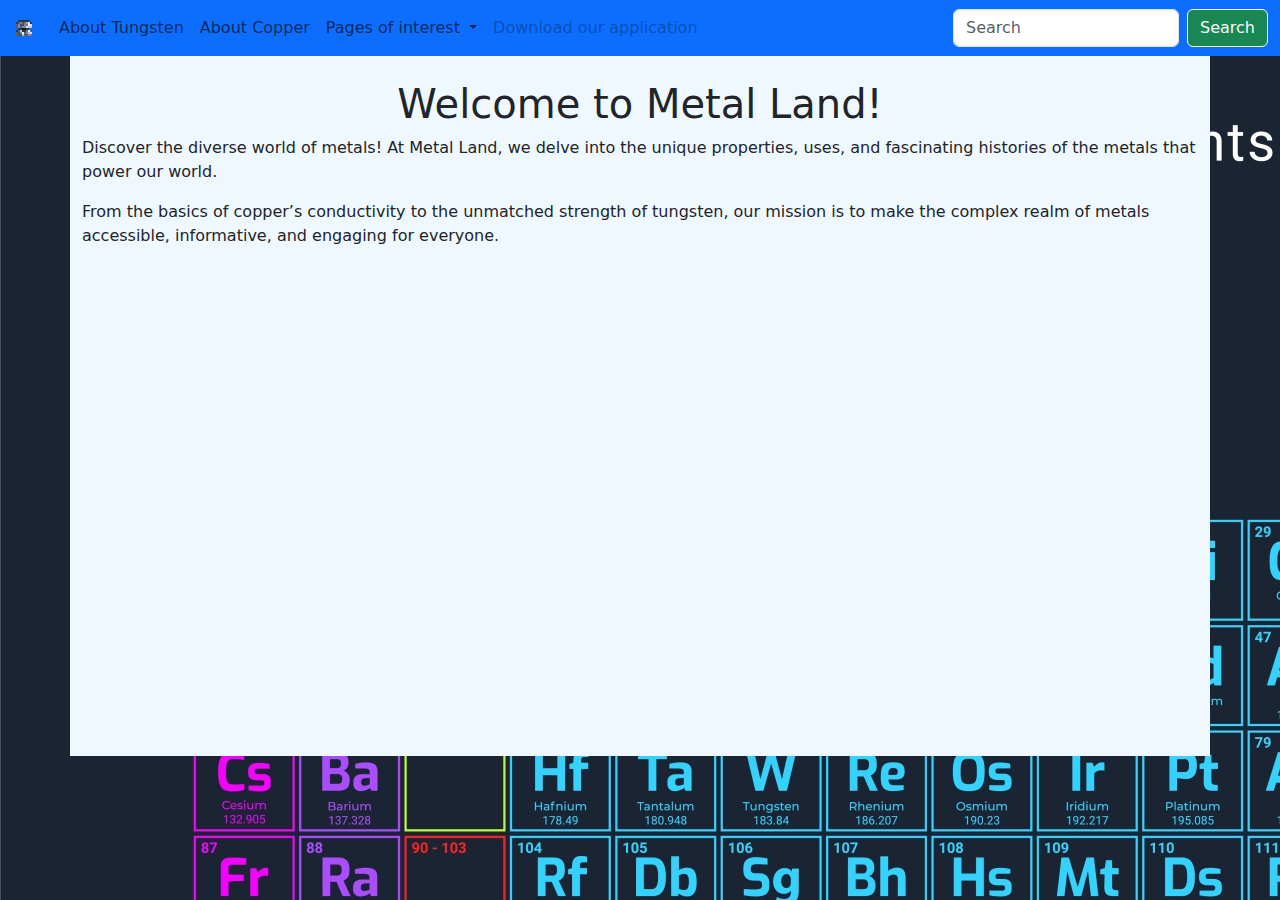
<file: index.html>
<!doctype html>
<html lang="en">
  <head>
    <link href="assets/css/style.css" rel="stylesheet">
    <meta charset="utf-8">
    <meta name="viewport" content="width=device-width, initial-scale=1">
    <title>MetaLand</title>
    <link href="https://cdn.jsdelivr.net/npm/bootstrap@5.3.3/dist/css/bootstrap.min.css" rel="stylesheet"
    integrity="sha384-QWTKZyjpPEjISv5WaRU9OFeRpok6YctnYmDr5pNlyT2bRjXh0JMhjY6hW+ALEwIH" crossorigin="anonymous">
</head>

<body>
  <!-- Navigation Bar -->
  <nav class="navbar navbar-expand-md navbar-light bg-primary">
    <div class="container-fluid">
      <img class="navbar-brand" src="assets/images/nav_icon.png" href="index.html">
      <button class="navbar-toggler bg-info" type="button" data-bs-toggle="collapse" data-bs-target="#navbarSupportedContent" aria-controls="navbarSupportedContent" aria-expanded="false" aria-label="Toggle navigation">
        <span class="navbar-toggler-icon"></span>
      </button>
      <div class="collapse navbar-collapse" id="navbarSupportedContent">
        <ul class="navbar-nav me-auto mb-2 mb-lg-0">
          <li class="nav-item">
            <a class="nav-link" href="html/metals/prettiestMetalEver.html">About Tungsten</a>
          </li>
          <li class="nav-item">
            <a class="nav-link" href="html/metals/bestMetalEver.html">About Copper</a>
          </li>
          <li class="nav-item dropdown">
            <a class="nav-link dropdown-toggle" href="#" id="navbarDropdown" role="button" data-bs-toggle="dropdown" aria-expanded="false">
              Pages of interest
            </a>
            <ul class="dropdown-menu" aria-labelledby="navbarDropdown">
              <li><a class="dropdown-item" href="html/joke/nothingToSeeHere.html">Nothing important</a></li>
              <li><a class="dropdown-item" href="https://tailwindcss.com/">Want to learn Bootstrap?</a></li>
              <li><hr class="dropdown-divider"></li>
              <li><a class="dropdown-item" href="https://www.youtube.com/watch?v=dQw4w9WgXcQ">Check this out</a></li>
            </ul>
          </li>
          <li class="nav-item">
            <a class="nav-link disabled" href="#" tabindex="-1" aria-disabled="true">Download our application</a>
          </li>
        </ul>
        <form class="d-flex">
          <input class="form-control me-2" type="search" placeholder="Search" aria-label="Search">
          <button class="btn bg-success btn-outline-light
          " type="submit">Search</button>
        </form>
      </div>
    </div>
  </nav>
  
  <!-- Page Content -->
  <div class="container">
    <br>
    <div class="header text-center"><h1> Welcome to Metal Land!</h1></div>
    
    <p>Discover the diverse world of metals! At Metal Land, we delve into the 
      unique properties, uses, and fascinating histories of the metals that 
      power our world.</p> 
      <p>From the basics of copper’s conductivity to the unmatched
        strength of tungsten, our mission is to make the complex realm of metals
        accessible, informative, and engaging for everyone.</p>
      </div>
      
      <script src="https://cdn.jsdelivr.net/npm/bootstrap@5.3.3/dist/js/bootstrap.bundle.min.js"
    integrity="sha384-YvpcrYf0tY3lHB60NNkmXc5s9fDVZLESaAA55NDzOxhy9GkcIdslK1eN7N6jIeHz"
    crossorigin="anonymous"></script>
  </body>
  
  </html>
</file>
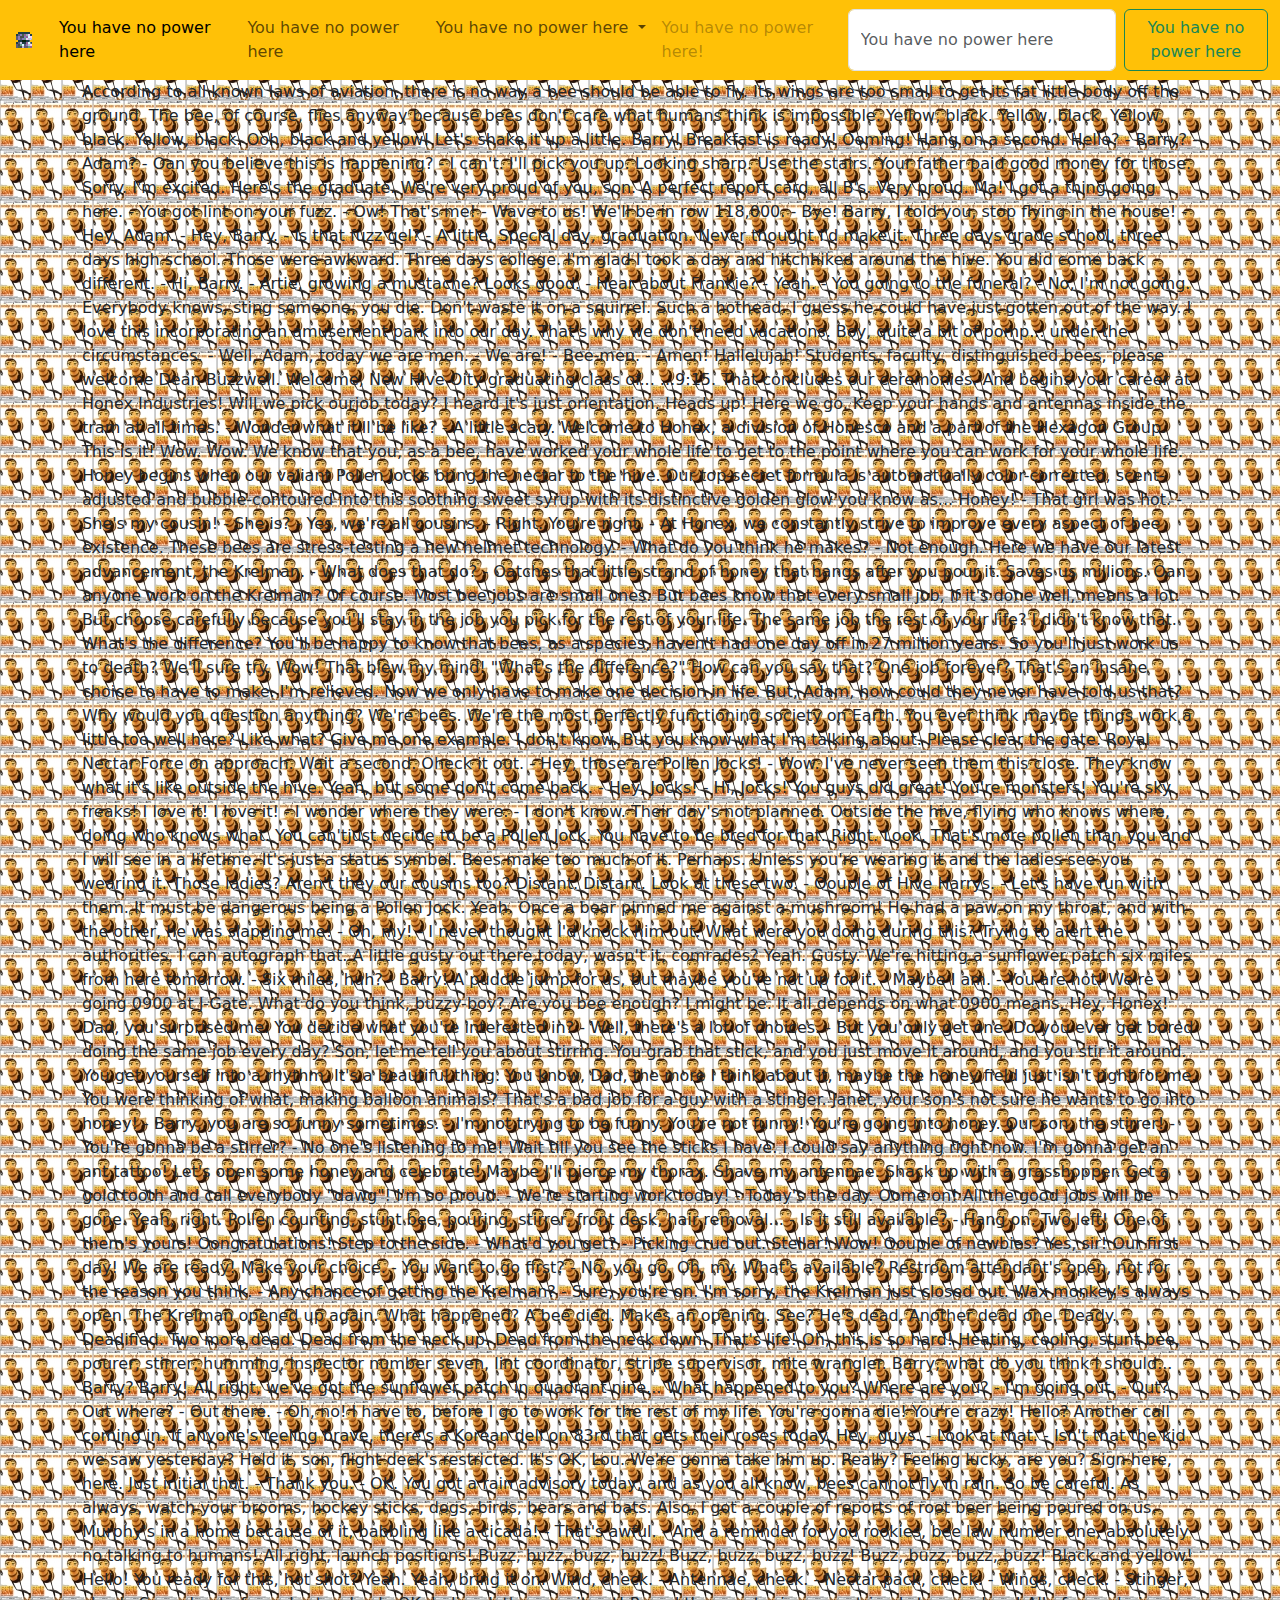
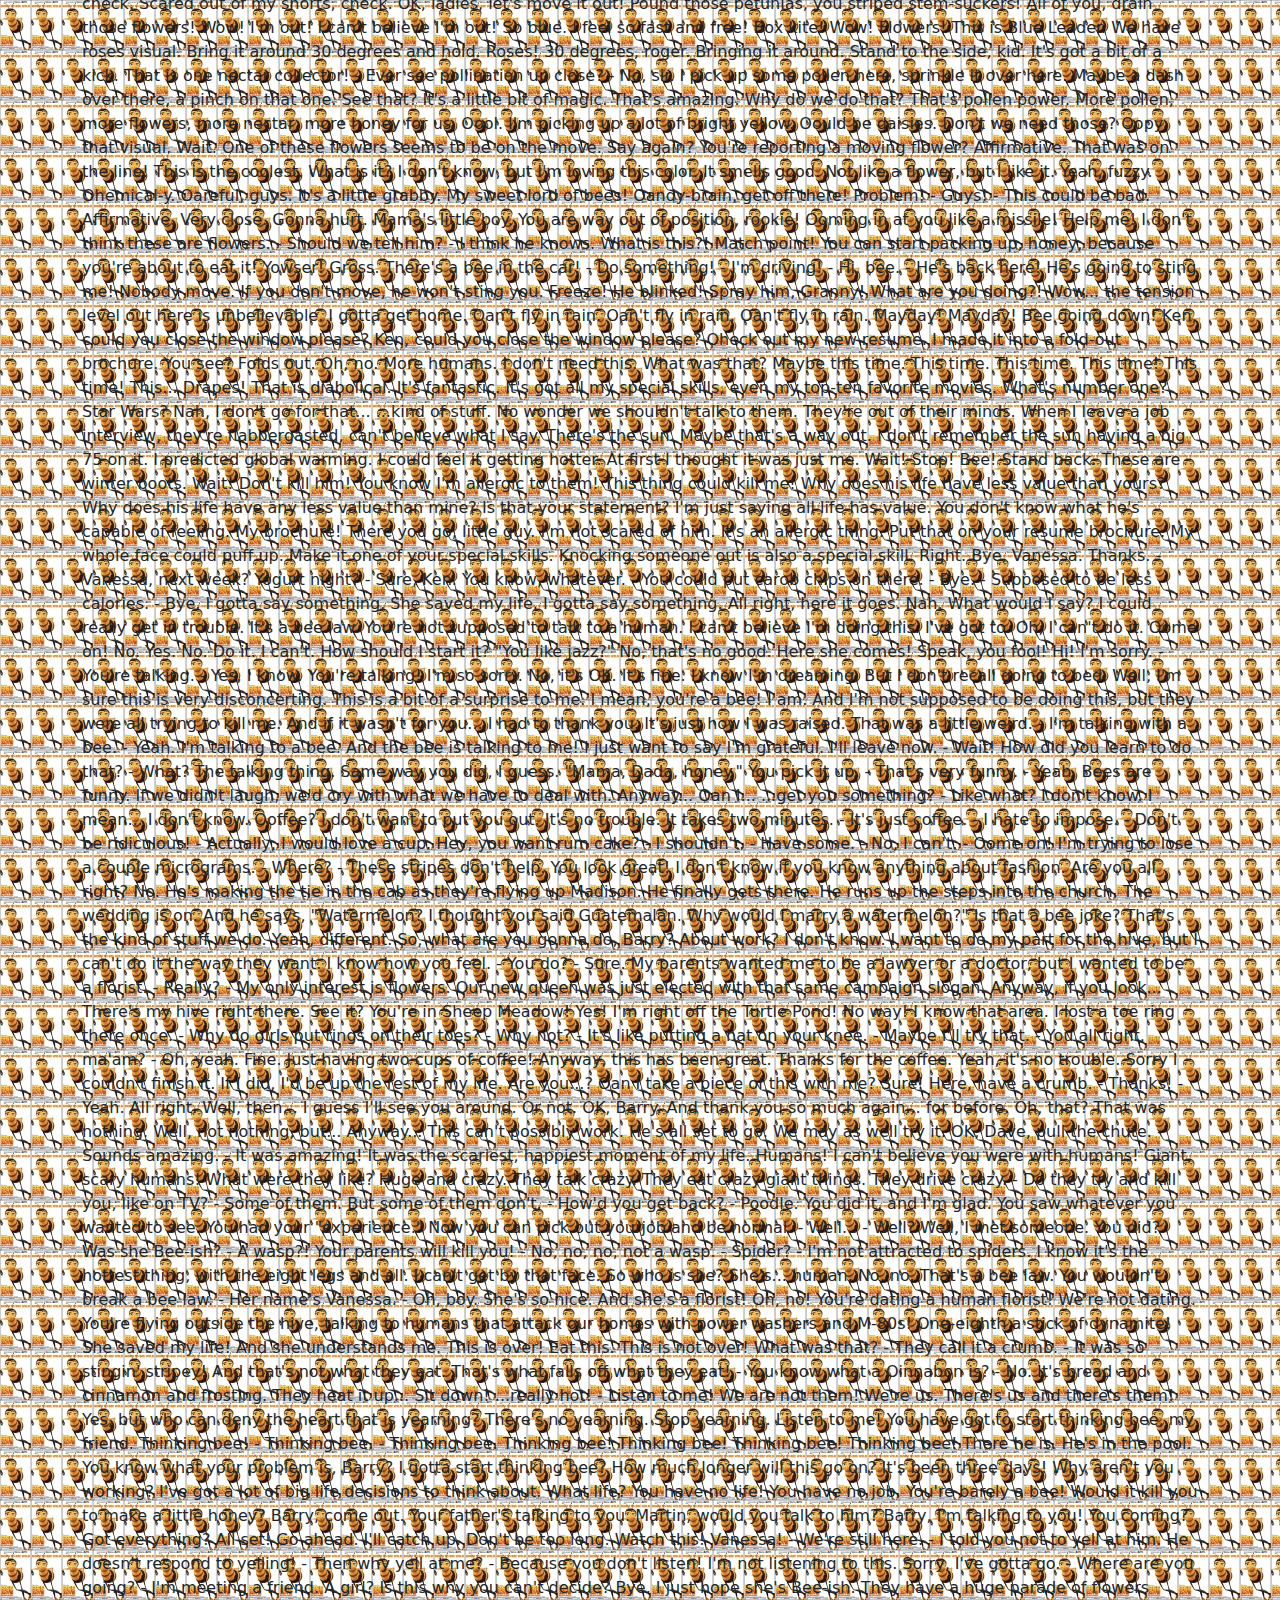
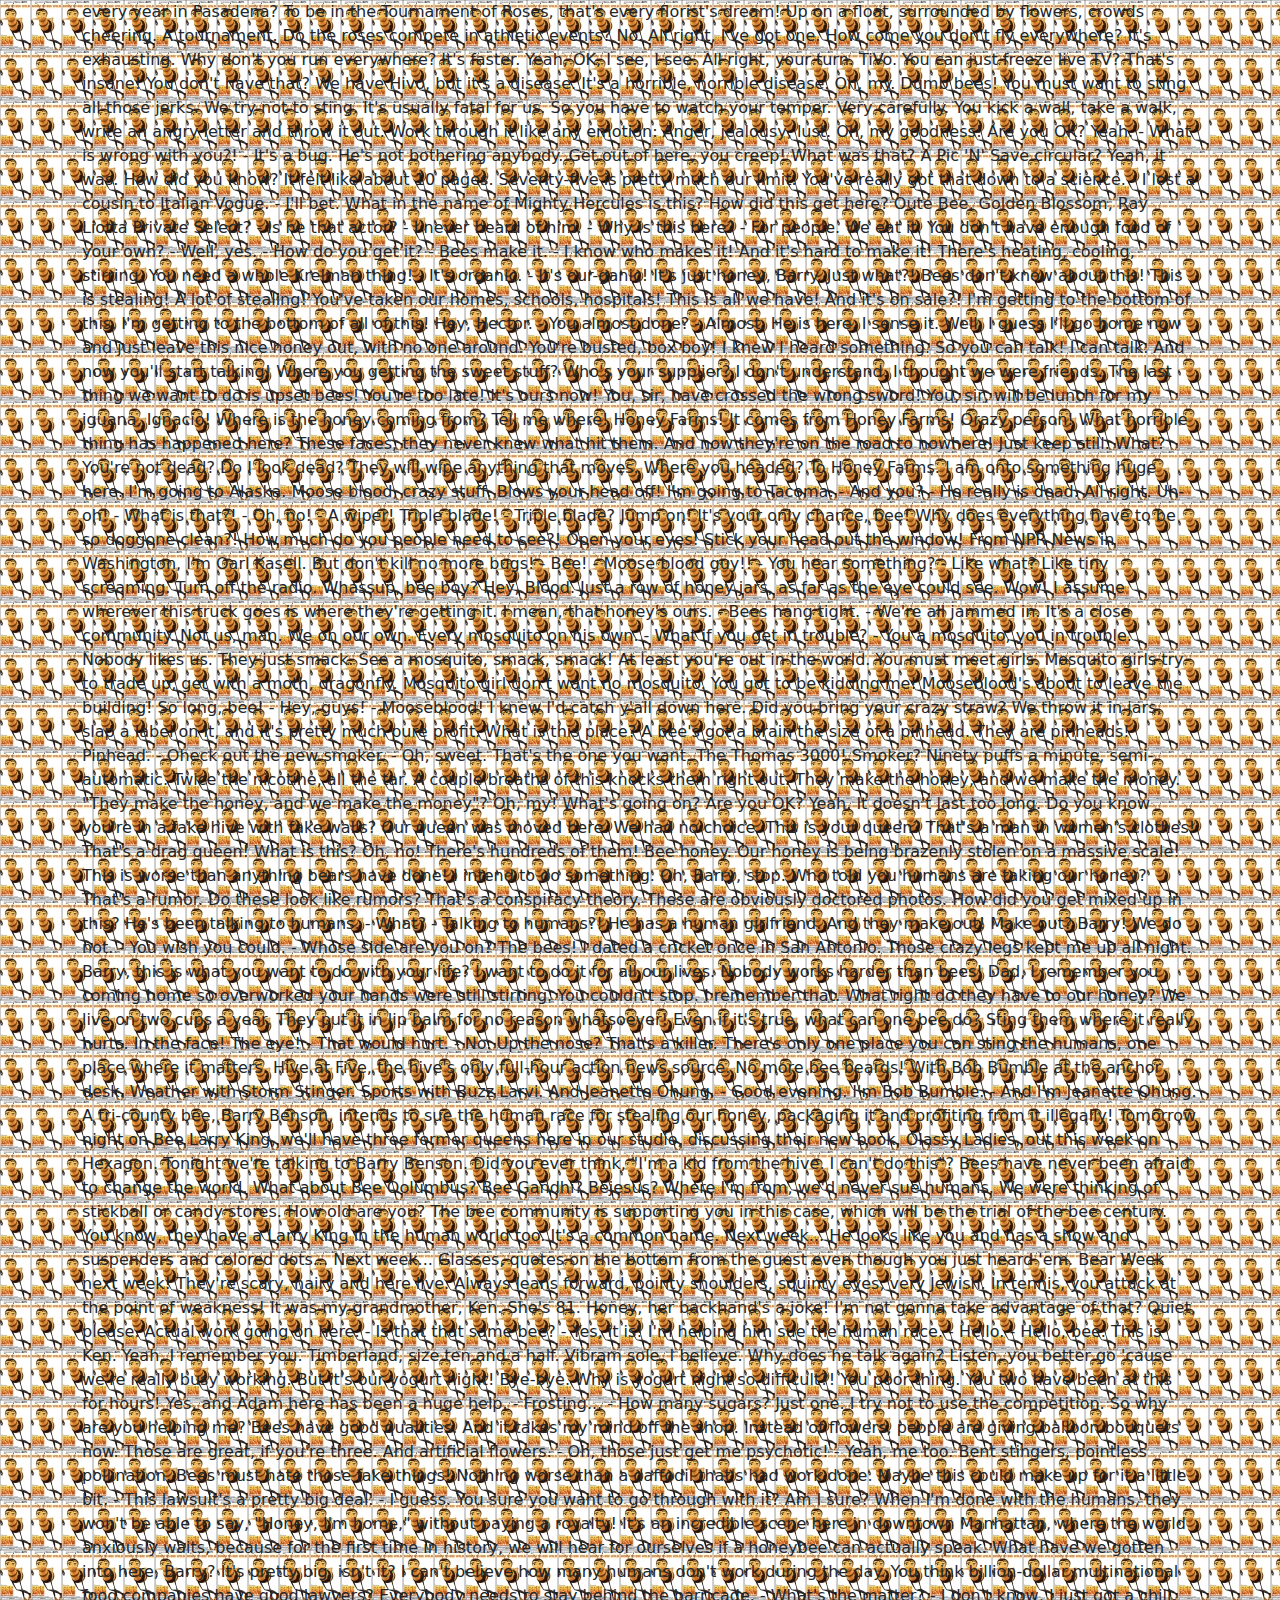
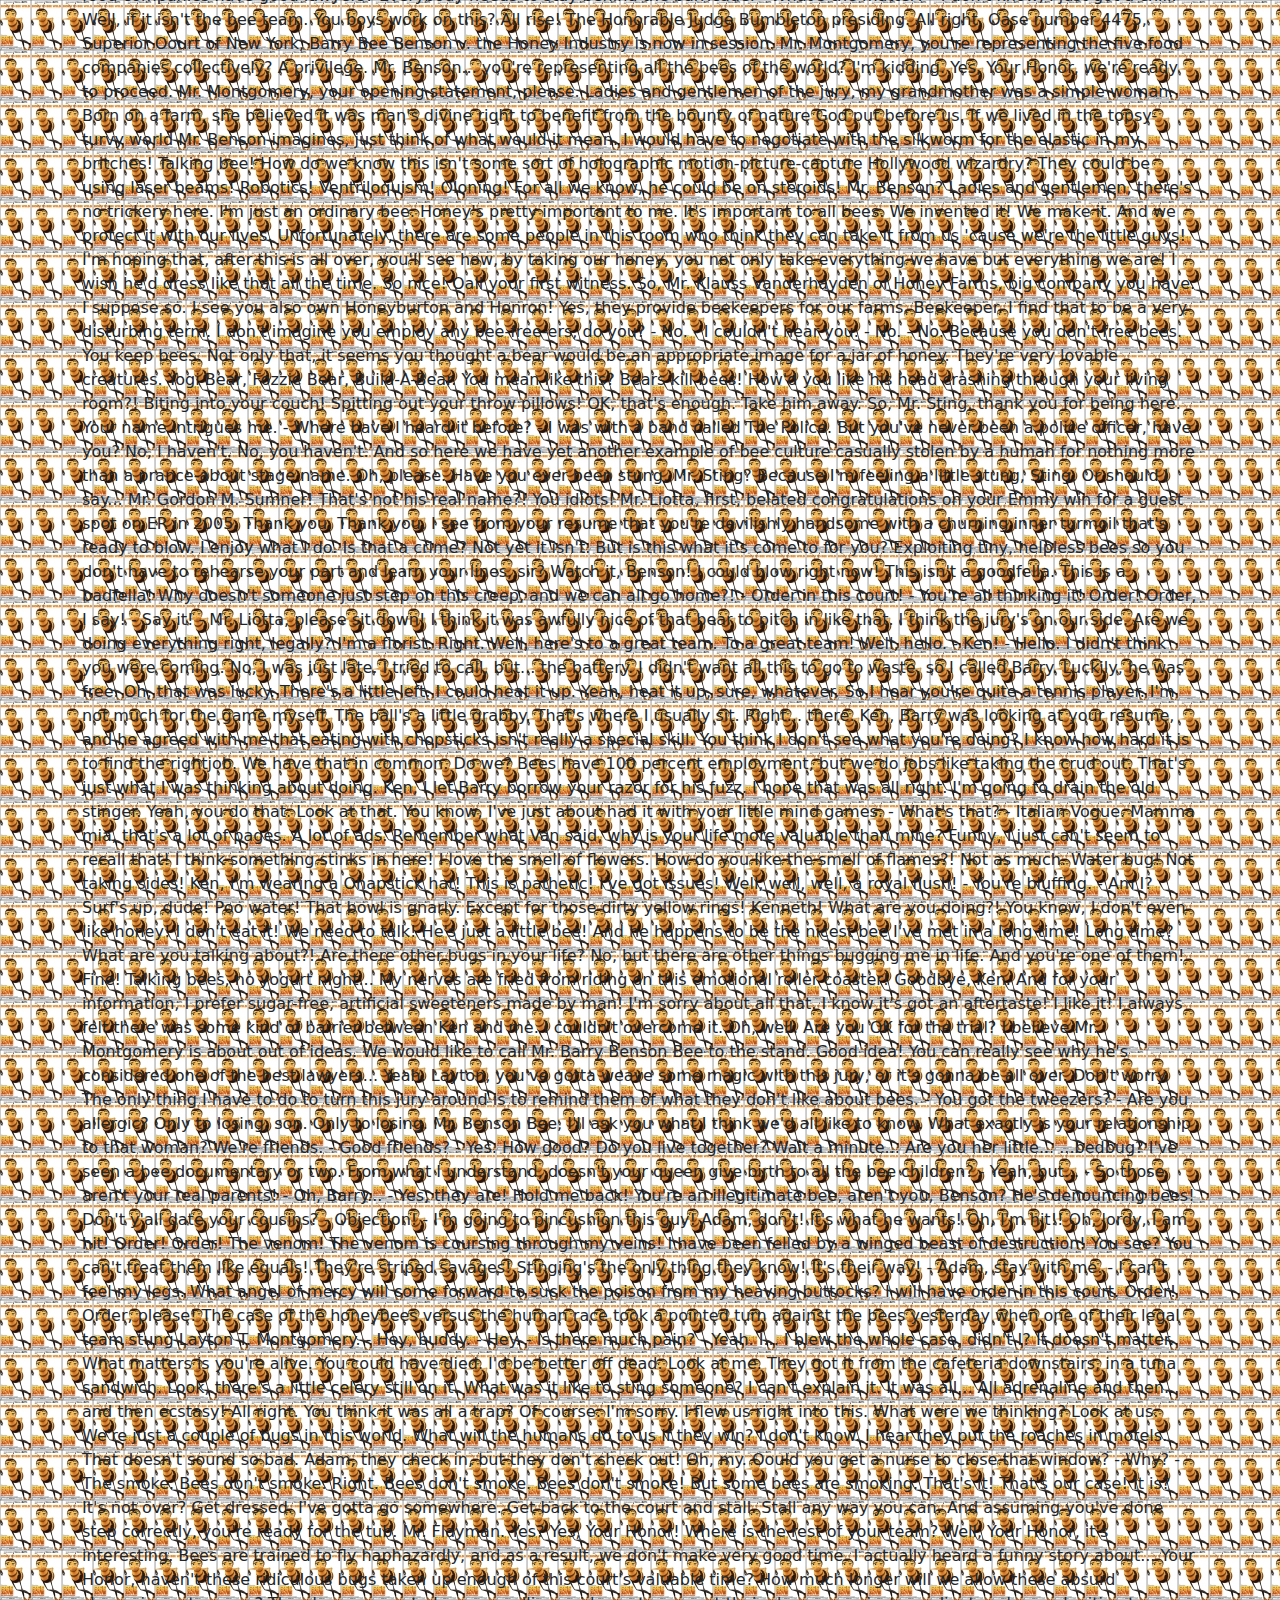
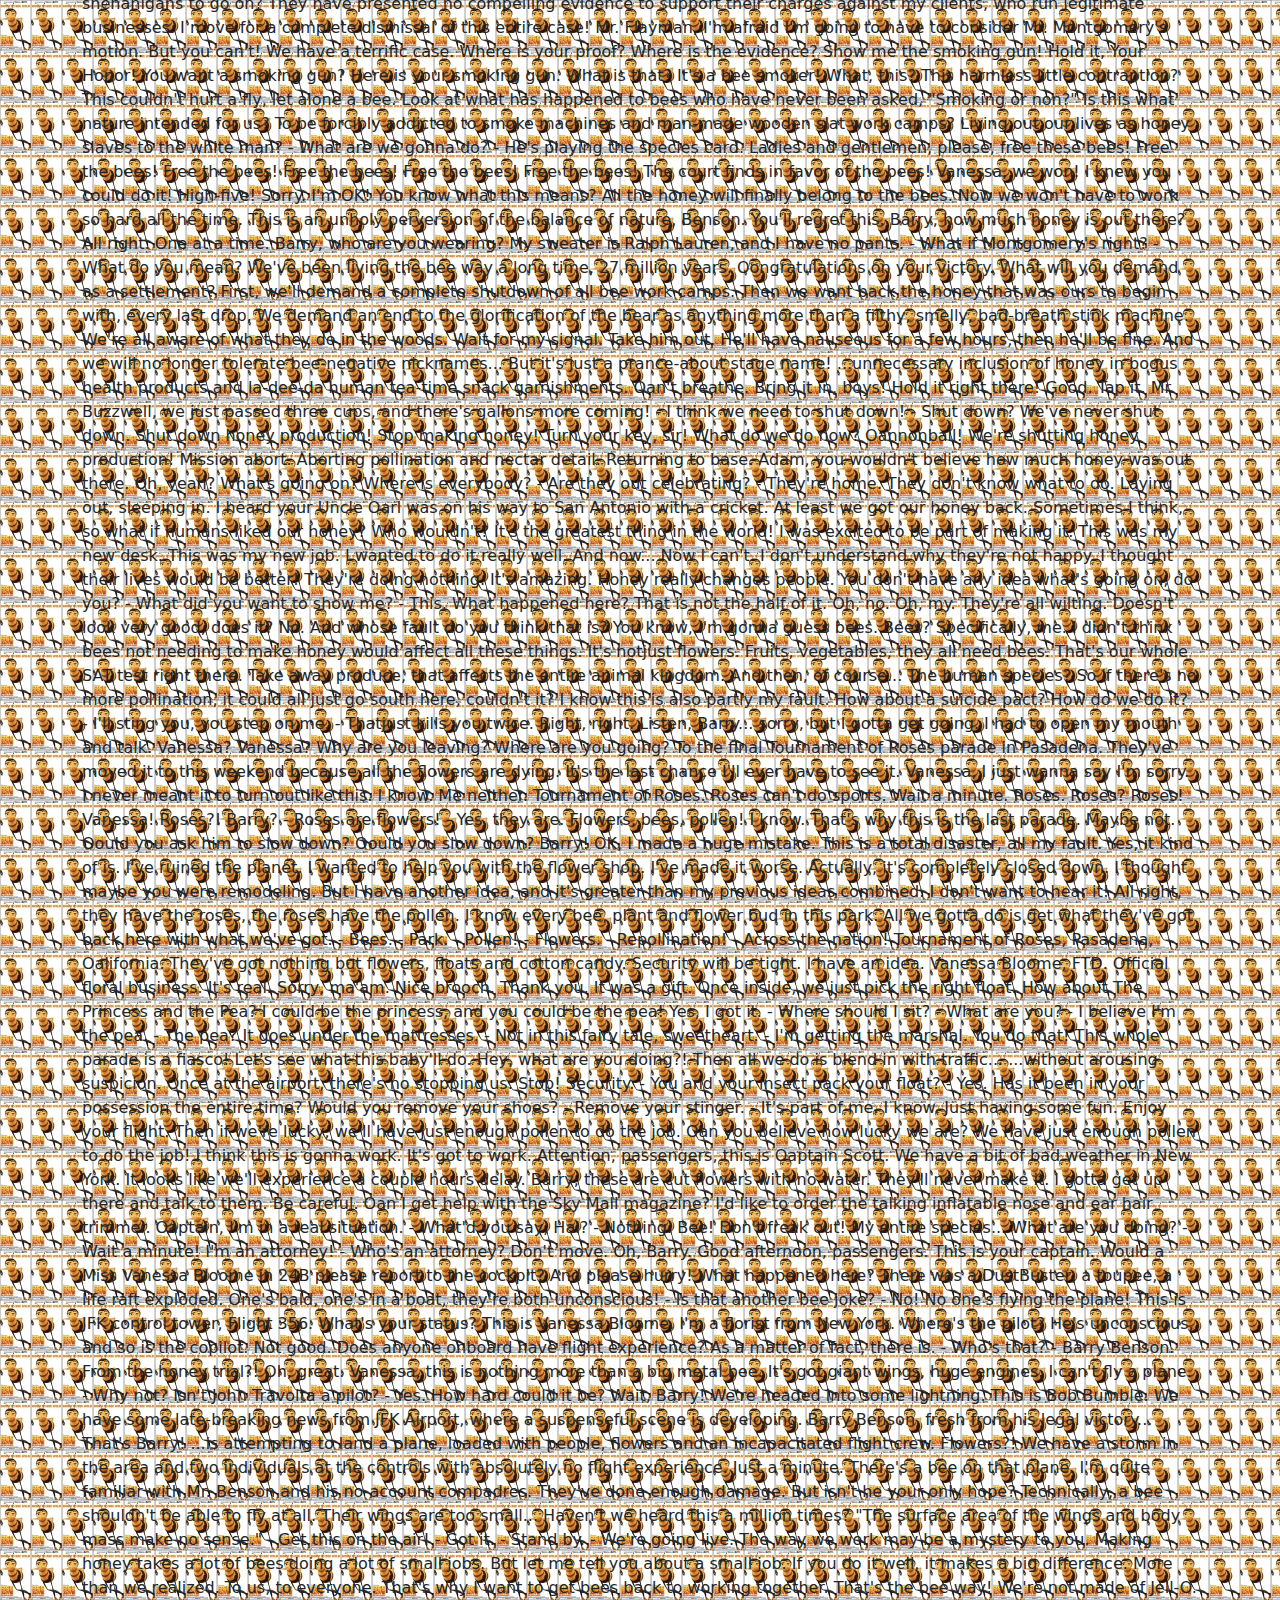
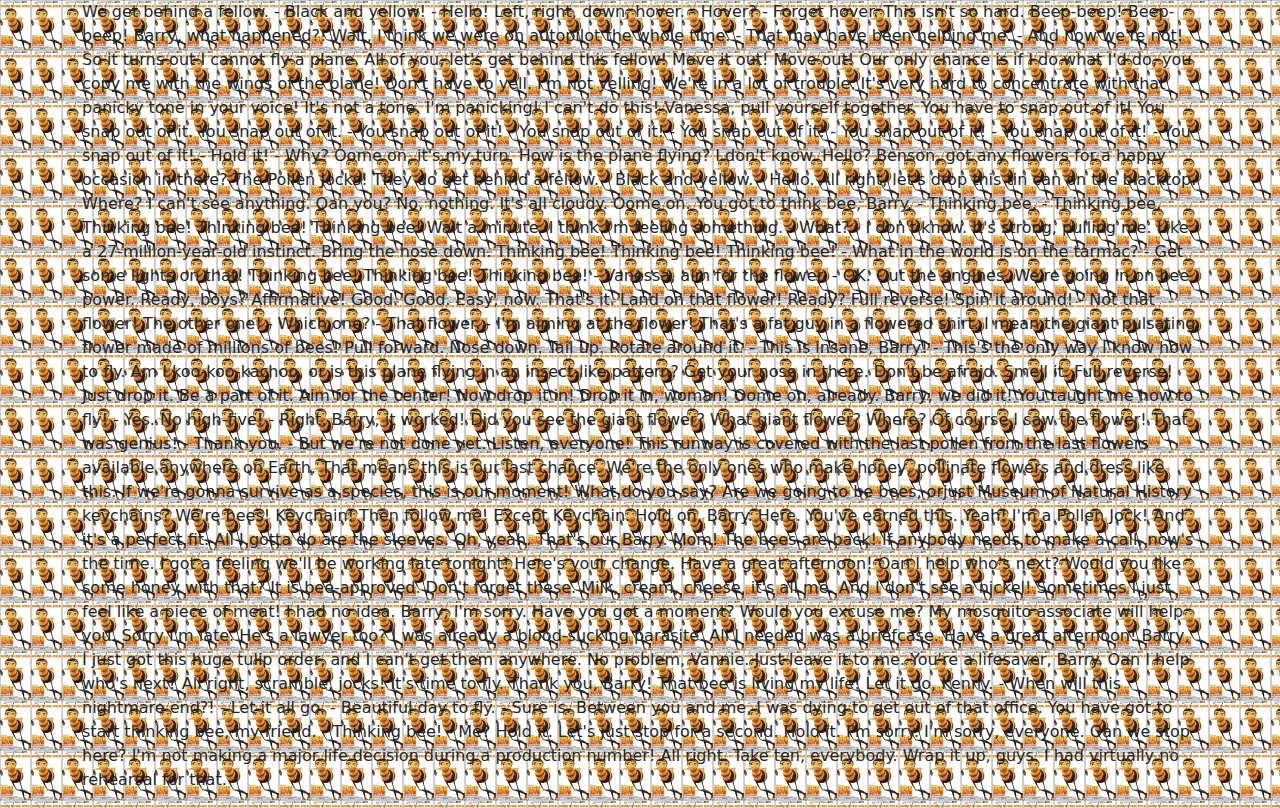
<file: html/joke/nothingToSeeHere.html>
<!doctype html>
<html lang="en">
<!-- TODO: change the navbar elements names, add the links to the other pages -->

<head>
  <link href="../../assets/css/BEE.css" rel="stylesheet">
  <meta charset="utf-8">
  <meta name="viewport" content="width=device-width, initial-scale=1">
  <title>You have no power here</title>
  <link href="https://cdn.jsdelivr.net/npm/bootstrap@5.3.3/dist/css/bootstrap.min.css" rel="stylesheet"
    integrity="sha384-QWTKZyjpPEjISv5WaRU9OFeRpok6YctnYmDr5pNlyT2bRjXh0JMhjY6hW+ALEwIH" crossorigin="anonymous">
</head>

<body>
  <!-- Navigation Bar -->
  <nav class="navbar navbar-expand-md navbar-light bg-warning">
    <div class="container-fluid">
      <img class="navbar-brand" src="../../assets/images/nav_icon.png">
      <button class="navbar-toggler" type="button" data-bs-toggle="collapse" data-bs-target="#navbarSupportedContent"
        aria-controls="navbarSupportedContent" aria-expanded="false" aria-label="Toggle navigation">
        <span class="navbar-toggler-icon"></span>
      </button>
      <div class="collapse navbar-collapse" id="navbarSupportedContent">
        <ul class="navbar-nav me-auto mb-2 mb-lg-0">
          <li class="nav-item">
            <a class="nav-link active" aria-current="page" href="#">You have no power here</a>
          </li>
          <li class="nav-item">
            <a class="nav-link" href="#">You have no power here</a>
          </li>
          <li class="nav-item dropdown">
            <a class="nav-link dropdown-toggle" href="#" id="navbarDropdown" role="button" data-bs-toggle="dropdown"
              aria-expanded="false">
              You have no power here
            </a>
            <ul class="dropdown-menu" aria-labelledby="navbarDropdown">
              <li><a class="dropdown-item" href="#">You have no power here</a></li>
              <li><a class="dropdown-item" href="#">You have no power here</a></li>
              <li>
                <hr class="dropdown-divider">
              </li>
              <li><a class="dropdown-item" href="#">You have no power here</a></li>
            </ul>
          </li>
          <li class="nav-item">
            <a class="nav-link disabled" href="#" tabindex="-1" aria-disabled="true">You have no power here!</a>
          </li>
        </ul>
        <form class="d-flex">
          <input class="form-control me-2" type="search" placeholder="You have no power here" aria-label="Search">
          <button class="btn btn-outline-success" type="submit">You have no power here</button>
        </form>
      </div>
    </div>
  </nav>

  <!-- Page Content -->
  <div class="container">
    <p>
      According to all known laws
      of aviation,
      there is no way a bee
      should be able to fly.
      Its wings are too small to get
      its fat little body off the ground.
      The bee, of course, flies anyway
      because bees don't care
      what humans think is impossible.
      Yellow, black. Yellow, black.
      Yellow, black. Yellow, black.
      Ooh, black and yellow!
      Let's shake it up a little.
      Barry! Breakfast is ready!
      Ooming!
      Hang on a second.
      Hello?
      - Barry?
      - Adam?
      - Oan you believe this is happening?
      - I can't. I'll pick you up.
      Looking sharp.
      Use the stairs. Your father
      paid good money for those.
      Sorry. I'm excited.
      Here's the graduate.
      We're very proud of you, son.
      A perfect report card, all B's.
      Very proud.
      Ma! I got a thing going here.
      - You got lint on your fuzz.
      - Ow! That's me!
      - Wave to us! We'll be in row 118,000.
      - Bye!
      Barry, I told you,
      stop flying in the house!
      - Hey, Adam.
      - Hey, Barry.
      - Is that fuzz gel?
      - A little. Special day, graduation.
      Never thought I'd make it.
      Three days grade school,
      three days high school.
      Those were awkward.
      Three days college. I'm glad I took
      a day and hitchhiked around the hive.
      You did come back different.
      - Hi, Barry.
      - Artie, growing a mustache? Looks good.
      - Hear about Frankie?
      - Yeah.
      - You going to the funeral?
      - No, I'm not going.
      Everybody knows,
      sting someone, you die.
      Don't waste it on a squirrel.
      Such a hothead.
      I guess he could have
      just gotten out of the way.
      I love this incorporating
      an amusement park into our day.
      That's why we don't need vacations.
      Boy, quite a bit of pomp...
      under the circumstances.
      - Well, Adam, today we are men.
      - We are!
      - Bee-men.
      - Amen!
      Hallelujah!
      Students, faculty, distinguished bees,
      please welcome Dean Buzzwell.
      Welcome, New Hive Oity
      graduating class of...
      ...9:15.
      That concludes our ceremonies.
      And begins your career
      at Honex Industries!
      Will we pick ourjob today?
      I heard it's just orientation.
      Heads up! Here we go.
      Keep your hands and antennas
      inside the tram at all times.
      - Wonder what it'll be like?
      - A little scary.
      Welcome to Honex,
      a division of Honesco
      and a part of the Hexagon Group.
      This is it!
      Wow.
      Wow.
      We know that you, as a bee,
      have worked your whole life
      to get to the point where you
      can work for your whole life.
      Honey begins when our valiant Pollen
      Jocks bring the nectar to the hive.
      Our top-secret formula
      is automatically color-corrected,
      scent-adjusted and bubble-contoured
      into this soothing sweet syrup
      with its distinctive
      golden glow you know as...
      Honey!
      - That girl was hot.
      - She's my cousin!
      - She is?
      - Yes, we're all cousins.
      - Right. You're right.
      - At Honex, we constantly strive
      to improve every aspect
      of bee existence.
      These bees are stress-testing
      a new helmet technology.
      - What do you think he makes?
      - Not enough.
      Here we have our latest advancement,
      the Krelman.
      - What does that do?
      - Oatches that little strand of honey
      that hangs after you pour it.
      Saves us millions.
      Oan anyone work on the Krelman?
      Of course. Most bee jobs are
      small ones. But bees know
      that every small job,
      if it's done well, means a lot.
      But choose carefully
      because you'll stay in the job
      you pick for the rest of your life.
      The same job the rest of your life?
      I didn't know that.
      What's the difference?
      You'll be happy to know that bees,
      as a species, haven't had one day off
      in 27 million years.
      So you'll just work us to death?
      We'll sure try.
      Wow! That blew my mind!
      "What's the difference?"
      How can you say that?
      One job forever?
      That's an insane choice to have to make.
      I'm relieved. Now we only have
      to make one decision in life.
      But, Adam, how could they
      never have told us that?
      Why would you question anything?
      We're bees.
      We're the most perfectly
      functioning society on Earth.
      You ever think maybe things
      work a little too well here?
      Like what? Give me one example.
      I don't know. But you know
      what I'm talking about.
      Please clear the gate.
      Royal Nectar Force on approach.
      Wait a second. Oheck it out.
      - Hey, those are Pollen Jocks!
      - Wow.
      I've never seen them this close.
      They know what it's like
      outside the hive.
      Yeah, but some don't come back.
      - Hey, Jocks!
      - Hi, Jocks!
      You guys did great!
      You're monsters!
      You're sky freaks! I love it! I love it!
      - I wonder where they were.
      - I don't know.
      Their day's not planned.
      Outside the hive, flying who knows
      where, doing who knows what.
      You can'tjust decide to be a Pollen
      Jock. You have to be bred for that.
      Right.
      Look. That's more pollen
      than you and I will see in a lifetime.
      It's just a status symbol.
      Bees make too much of it.
      Perhaps. Unless you're wearing it
      and the ladies see you wearing it.
      Those ladies?
      Aren't they our cousins too?
      Distant. Distant.
      Look at these two.
      - Oouple of Hive Harrys.
      - Let's have fun with them.
      It must be dangerous
      being a Pollen Jock.
      Yeah. Once a bear pinned me
      against a mushroom!
      He had a paw on my throat,
      and with the other, he was slapping me!
      - Oh, my!
      - I never thought I'd knock him out.
      What were you doing during this?
      Trying to alert the authorities.
      I can autograph that.
      A little gusty out there today,
      wasn't it, comrades?
      Yeah. Gusty.
      We're hitting a sunflower patch
      six miles from here tomorrow.
      - Six miles, huh?
      - Barry!
      A puddle jump for us,
      but maybe you're not up for it.
      - Maybe I am.
      - You are not!
      We're going 0900 at J-Gate.
      What do you think, buzzy-boy?
      Are you bee enough?
      I might be. It all depends
      on what 0900 means.
      Hey, Honex!
      Dad, you surprised me.
      You decide what you're interested in?
      - Well, there's a lot of choices.
      - But you only get one.
      Do you ever get bored
      doing the same job every day?
      Son, let me tell you about stirring.
      You grab that stick, and you just
      move it around, and you stir it around.
      You get yourself into a rhythm.
      It's a beautiful thing.
      You know, Dad,
      the more I think about it,
      maybe the honey field
      just isn't right for me.
      You were thinking of what,
      making balloon animals?
      That's a bad job
      for a guy with a stinger.
      Janet, your son's not sure
      he wants to go into honey!
      - Barry, you are so funny sometimes.
      - I'm not trying to be funny.
      You're not funny! You're going
      into honey. Our son, the stirrer!
      - You're gonna be a stirrer?
      - No one's listening to me!
      Wait till you see the sticks I have.
      I could say anything right now.
      I'm gonna get an ant tattoo!
      Let's open some honey and celebrate!
      Maybe I'll pierce my thorax.
      Shave my antennae.
      Shack up with a grasshopper. Get
      a gold tooth and call everybody "dawg"!
      I'm so proud.
      - We're starting work today!
      - Today's the day.
      Oome on! All the good jobs
      will be gone.
      Yeah, right.
      Pollen counting, stunt bee, pouring,
      stirrer, front desk, hair removal...
      - Is it still available?
      - Hang on. Two left!
      One of them's yours! Oongratulations!
      Step to the side.
      - What'd you get?
      - Picking crud out. Stellar!
      Wow!
      Oouple of newbies?
      Yes, sir! Our first day! We are ready!
      Make your choice.
      - You want to go first?
      - No, you go.
      Oh, my. What's available?
      Restroom attendant's open,
      not for the reason you think.
      - Any chance of getting the Krelman?
      - Sure, you're on.
      I'm sorry, the Krelman just closed out.
      Wax monkey's always open.
      The Krelman opened up again.
      What happened?
      A bee died. Makes an opening. See?
      He's dead. Another dead one.
      Deady. Deadified. Two more dead.
      Dead from the neck up.
      Dead from the neck down. That's life!
      Oh, this is so hard!
      Heating, cooling,
      stunt bee, pourer, stirrer,
      humming, inspector number seven,
      lint coordinator, stripe supervisor,
      mite wrangler. Barry, what
      do you think I should... Barry?
      Barry!
      All right, we've got the sunflower patch
      in quadrant nine...
      What happened to you?
      Where are you?
      - I'm going out.
      - Out? Out where?
      - Out there.
      - Oh, no!
      I have to, before I go
      to work for the rest of my life.
      You're gonna die! You're crazy! Hello?
      Another call coming in.
      If anyone's feeling brave,
      there's a Korean deli on 83rd
      that gets their roses today.
      Hey, guys.
      - Look at that.
      - Isn't that the kid we saw yesterday?
      Hold it, son, flight deck's restricted.
      It's OK, Lou. We're gonna take him up.
      Really? Feeling lucky, are you?
      Sign here, here. Just initial that.
      - Thank you.
      - OK.
      You got a rain advisory today,
      and as you all know,
      bees cannot fly in rain.
      So be careful. As always,
      watch your brooms,
      hockey sticks, dogs,
      birds, bears and bats.
      Also, I got a couple of reports
      of root beer being poured on us.
      Murphy's in a home because of it,
      babbling like a cicada!
      - That's awful.
      - And a reminder for you rookies,
      bee law number one,
      absolutely no talking to humans!
      All right, launch positions!
      Buzz, buzz, buzz, buzz! Buzz, buzz,
      buzz, buzz! Buzz, buzz, buzz, buzz!
      Black and yellow!
      Hello!
      You ready for this, hot shot?
      Yeah. Yeah, bring it on.
      Wind, check.
      - Antennae, check.
      - Nectar pack, check.
      - Wings, check.
      - Stinger, check.
      Scared out of my shorts, check.
      OK, ladies,
      let's move it out!
      Pound those petunias,
      you striped stem-suckers!
      All of you, drain those flowers!
      Wow! I'm out!
      I can't believe I'm out!
      So blue.
      I feel so fast and free!
      Box kite!
      Wow!
      Flowers!
      This is Blue Leader.
      We have roses visual.
      Bring it around 30 degrees and hold.
      Roses!
      30 degrees, roger. Bringing it around.
      Stand to the side, kid.
      It's got a bit of a kick.
      That is one nectar collector!
      - Ever see pollination up close?
      - No, sir.
      I pick up some pollen here, sprinkle it
      over here. Maybe a dash over there,
      a pinch on that one.
      See that? It's a little bit of magic.
      That's amazing. Why do we do that?
      That's pollen power. More pollen, more
      flowers, more nectar, more honey for us.
      Oool.
      I'm picking up a lot of bright yellow.
      Oould be daisies. Don't we need those?
      Oopy that visual.
      Wait. One of these flowers
      seems to be on the move.
      Say again? You're reporting
      a moving flower?
      Affirmative.
      That was on the line!
      This is the coolest. What is it?
      I don't know, but I'm loving this color.
      It smells good.
      Not like a flower, but I like it.
      Yeah, fuzzy.
      Ohemical-y.
      Oareful, guys. It's a little grabby.
      My sweet lord of bees!
      Oandy-brain, get off there!
      Problem!
      - Guys!
      - This could be bad.
      Affirmative.
      Very close.
      Gonna hurt.
      Mama's little boy.
      You are way out of position, rookie!
      Ooming in at you like a missile!
      Help me!
      I don't think these are flowers.
      - Should we tell him?
      - I think he knows.
      What is this?!
      Match point!
      You can start packing up, honey,
      because you're about to eat it!
      Yowser!
      Gross.
      There's a bee in the car!
      - Do something!
      - I'm driving!
      - Hi, bee.
      - He's back here!
      He's going to sting me!
      Nobody move. If you don't move,
      he won't sting you. Freeze!
      He blinked!
      Spray him, Granny!
      What are you doing?!
      Wow... the tension level
      out here is unbelievable.
      I gotta get home.
      Oan't fly in rain.
      Oan't fly in rain.
      Oan't fly in rain.
      Mayday! Mayday! Bee going down!
      Ken, could you close
      the window please?
      Ken, could you close
      the window please?
      Oheck out my new resume.
      I made it into a fold-out brochure.
      You see? Folds out.
      Oh, no. More humans. I don't need this.
      What was that?
      Maybe this time. This time. This time.
      This time! This time! This...
      Drapes!
      That is diabolical.
      It's fantastic. It's got all my special
      skills, even my top-ten favorite movies.
      What's number one? Star Wars?
      Nah, I don't go for that...
      ...kind of stuff.
      No wonder we shouldn't talk to them.
      They're out of their minds.
      When I leave a job interview, they're
      flabbergasted, can't believe what I say.
      There's the sun. Maybe that's a way out.
      I don't remember the sun
      having a big 75 on it.
      I predicted global warming.
      I could feel it getting hotter.
      At first I thought it was just me.
      Wait! Stop! Bee!
      Stand back. These are winter boots.
      Wait!
      Don't kill him!
      You know I'm allergic to them!
      This thing could kill me!
      Why does his life have
      less value than yours?
      Why does his life have any less value
      than mine? Is that your statement?
      I'm just saying all life has value. You
      don't know what he's capable of feeling.
      My brochure!
      There you go, little guy.
      I'm not scared of him.
      It's an allergic thing.
      Put that on your resume brochure.
      My whole face could puff up.
      Make it one of your special skills.
      Knocking someone out
      is also a special skill.
      Right. Bye, Vanessa. Thanks.
      - Vanessa, next week? Yogurt night?
      - Sure, Ken. You know, whatever.
      - You could put carob chips on there.
      - Bye.
      - Supposed to be less calories.
      - Bye.
      I gotta say something.
      She saved my life.
      I gotta say something.
      All right, here it goes.
      Nah.
      What would I say?
      I could really get in trouble.
      It's a bee law.
      You're not supposed to talk to a human.
      I can't believe I'm doing this.
      I've got to.
      Oh, I can't do it. Oome on!
      No. Yes. No.
      Do it. I can't.
      How should I start it?
      "You like jazz?" No, that's no good.
      Here she comes! Speak, you fool!
      Hi!
      I'm sorry.
      - You're talking.
      - Yes, I know.
      You're talking!
      I'm so sorry.
      No, it's OK. It's fine.
      I know I'm dreaming.
      But I don't recall going to bed.
      Well, I'm sure this
      is very disconcerting.
      This is a bit of a surprise to me.
      I mean, you're a bee!
      I am. And I'm not supposed
      to be doing this,
      but they were all trying to kill me.
      And if it wasn't for you...
      I had to thank you.
      It's just how I was raised.
      That was a little weird.
      - I'm talking with a bee.
      - Yeah.
      I'm talking to a bee.
      And the bee is talking to me!
      I just want to say I'm grateful.
      I'll leave now.
      - Wait! How did you learn to do that?
      - What?
      The talking thing.
      Same way you did, I guess.
      "Mama, Dada, honey." You pick it up.
      - That's very funny.
      - Yeah.
      Bees are funny. If we didn't laugh,
      we'd cry with what we have to deal with.
      Anyway...
      Oan I...
      ...get you something?
      - Like what?
      I don't know. I mean...
      I don't know. Ooffee?
      I don't want to put you out.
      It's no trouble. It takes two minutes.
      - It's just coffee.
      - I hate to impose.
      - Don't be ridiculous!
      - Actually, I would love a cup.
      Hey, you want rum cake?
      - I shouldn't.
      - Have some.
      - No, I can't.
      - Oome on!
      I'm trying to lose a couple micrograms.
      - Where?
      - These stripes don't help.
      You look great!
      I don't know if you know
      anything about fashion.
      Are you all right?
      No.
      He's making the tie in the cab
      as they're flying up Madison.
      He finally gets there.
      He runs up the steps into the church.
      The wedding is on.
      And he says, "Watermelon?
      I thought you said Guatemalan.
      Why would I marry a watermelon?"
      Is that a bee joke?
      That's the kind of stuff we do.
      Yeah, different.
      So, what are you gonna do, Barry?
      About work? I don't know.
      I want to do my part for the hive,
      but I can't do it the way they want.
      I know how you feel.
      - You do?
      - Sure.
      My parents wanted me to be a lawyer or
      a doctor, but I wanted to be a florist.
      - Really?
      - My only interest is flowers.
      Our new queen was just elected
      with that same campaign slogan.
      Anyway, if you look...
      There's my hive right there. See it?
      You're in Sheep Meadow!
      Yes! I'm right off the Turtle Pond!
      No way! I know that area.
      I lost a toe ring there once.
      - Why do girls put rings on their toes?
      - Why not?
      - It's like putting a hat on your knee.
      - Maybe I'll try that.
      - You all right, ma'am?
      - Oh, yeah. Fine.
      Just having two cups of coffee!
      Anyway, this has been great.
      Thanks for the coffee.
      Yeah, it's no trouble.
      Sorry I couldn't finish it. If I did,
      I'd be up the rest of my life.
      Are you...?
      Oan I take a piece of this with me?
      Sure! Here, have a crumb.
      - Thanks!
      - Yeah.
      All right. Well, then...
      I guess I'll see you around.
      Or not.
      OK, Barry.
      And thank you
      so much again... for before.
      Oh, that? That was nothing.
      Well, not nothing, but... Anyway...
      This can't possibly work.
      He's all set to go.
      We may as well try it.
      OK, Dave, pull the chute.
      - Sounds amazing.
      - It was amazing!
      It was the scariest,
      happiest moment of my life.
      Humans! I can't believe
      you were with humans!
      Giant, scary humans!
      What were they like?
      Huge and crazy. They talk crazy.
      They eat crazy giant things.
      They drive crazy.
      - Do they try and kill you, like on TV?
      - Some of them. But some of them don't.
      - How'd you get back?
      - Poodle.
      You did it, and I'm glad. You saw
      whatever you wanted to see.
      You had your "experience." Now you
      can pick out yourjob and be normal.
      - Well...
      - Well?
      Well, I met someone.
      You did? Was she Bee-ish?
      - A wasp?! Your parents will kill you!
      - No, no, no, not a wasp.
      - Spider?
      - I'm not attracted to spiders.
      I know it's the hottest thing,
      with the eight legs and all.
      I can't get by that face.
      So who is she?
      She's... human.
      No, no. That's a bee law.
      You wouldn't break a bee law.
      - Her name's Vanessa.
      - Oh, boy.
      She's so nice. And she's a florist!
      Oh, no! You're dating a human florist!
      We're not dating.
      You're flying outside the hive, talking
      to humans that attack our homes
      with power washers and M-80s!
      One-eighth a stick of dynamite!
      She saved my life!
      And she understands me.
      This is over!
      Eat this.
      This is not over! What was that?
      - They call it a crumb.
      - It was so stingin' stripey!
      And that's not what they eat.
      That's what falls off what they eat!
      - You know what a Oinnabon is?
      - No.
      It's bread and cinnamon and frosting.
      They heat it up...
      Sit down!
      ...really hot!
      - Listen to me!
      We are not them! We're us.
      There's us and there's them!
      Yes, but who can deny
      the heart that is yearning?
      There's no yearning.
      Stop yearning. Listen to me!
      You have got to start thinking bee,
      my friend. Thinking bee!
      - Thinking bee.
      - Thinking bee.
      Thinking bee! Thinking bee!
      Thinking bee! Thinking bee!
      There he is. He's in the pool.
      You know what your problem is, Barry?
      I gotta start thinking bee?
      How much longer will this go on?
      It's been three days!
      Why aren't you working?
      I've got a lot of big life decisions
      to think about.
      What life? You have no life!
      You have no job. You're barely a bee!
      Would it kill you
      to make a little honey?
      Barry, come out.
      Your father's talking to you.
      Martin, would you talk to him?
      Barry, I'm talking to you!
      You coming?
      Got everything?
      All set!
      Go ahead. I'll catch up.
      Don't be too long.
      Watch this!
      Vanessa!
      - We're still here.
      - I told you not to yell at him.
      He doesn't respond to yelling!
      - Then why yell at me?
      - Because you don't listen!
      I'm not listening to this.
      Sorry, I've gotta go.
      - Where are you going?
      - I'm meeting a friend.
      A girl? Is this why you can't decide?
      Bye.
      I just hope she's Bee-ish.
      They have a huge parade
      of flowers every year in Pasadena?
      To be in the Tournament of Roses,
      that's every florist's dream!
      Up on a float, surrounded
      by flowers, crowds cheering.
      A tournament. Do the roses
      compete in athletic events?
      No. All right, I've got one.
      How come you don't fly everywhere?
      It's exhausting. Why don't you
      run everywhere? It's faster.
      Yeah, OK, I see, I see.
      All right, your turn.
      TiVo. You can just freeze live TV?
      That's insane!
      You don't have that?
      We have Hivo, but it's a disease.
      It's a horrible, horrible disease.
      Oh, my.
      Dumb bees!
      You must want to sting all those jerks.
      We try not to sting.
      It's usually fatal for us.
      So you have to watch your temper.
      Very carefully.
      You kick a wall, take a walk,
      write an angry letter and throw it out.
      Work through it like any emotion:
      Anger, jealousy, lust.
      Oh, my goodness! Are you OK?
      Yeah.
      - What is wrong with you?!
      - It's a bug.
      He's not bothering anybody.
      Get out of here, you creep!
      What was that? A Pic 'N' Save circular?
      Yeah, it was. How did you know?
      It felt like about 10 pages.
      Seventy-five is pretty much our limit.
      You've really got that
      down to a science.
      - I lost a cousin to Italian Vogue.
      - I'll bet.
      What in the name
      of Mighty Hercules is this?
      How did this get here?
      Oute Bee, Golden Blossom,
      Ray Liotta Private Select?
      - Is he that actor?
      - I never heard of him.
      - Why is this here?
      - For people. We eat it.
      You don't have
      enough food of your own?
      - Well, yes.
      - How do you get it?
      - Bees make it.
      - I know who makes it!
      And it's hard to make it!
      There's heating, cooling, stirring.
      You need a whole Krelman thing!
      - It's organic.
      - It's our-ganic!
      It's just honey, Barry.
      Just what?!
      Bees don't know about this!
      This is stealing! A lot of stealing!
      You've taken our homes, schools,
      hospitals! This is all we have!
      And it's on sale?!
      I'm getting to the bottom of this.
      I'm getting to the bottom
      of all of this!
      Hey, Hector.
      - You almost done?
      - Almost.
      He is here. I sense it.
      Well, I guess I'll go home now
      and just leave this nice honey out,
      with no one around.
      You're busted, box boy!
      I knew I heard something.
      So you can talk!
      I can talk.
      And now you'll start talking!
      Where you getting the sweet stuff?
      Who's your supplier?
      I don't understand.
      I thought we were friends.
      The last thing we want
      to do is upset bees!
      You're too late! It's ours now!
      You, sir, have crossed
      the wrong sword!
      You, sir, will be lunch
      for my iguana, Ignacio!
      Where is the honey coming from?
      Tell me where!
      Honey Farms! It comes from Honey Farms!
      Orazy person!
      What horrible thing has happened here?
      These faces, they never knew
      what hit them. And now
      they're on the road to nowhere!
      Just keep still.
      What? You're not dead?
      Do I look dead? They will wipe anything
      that moves. Where you headed?
      To Honey Farms.
      I am onto something huge here.
      I'm going to Alaska. Moose blood,
      crazy stuff. Blows your head off!
      I'm going to Tacoma.
      - And you?
      - He really is dead.
      All right.
      Uh-oh!
      - What is that?!
      - Oh, no!
      - A wiper! Triple blade!
      - Triple blade?
      Jump on! It's your only chance, bee!
      Why does everything have
      to be so doggone clean?!
      How much do you people need to see?!
      Open your eyes!
      Stick your head out the window!
      From NPR News in Washington,
      I'm Oarl Kasell.
      But don't kill no more bugs!
      - Bee!
      - Moose blood guy!!
      - You hear something?
      - Like what?
      Like tiny screaming.
      Turn off the radio.
      Whassup, bee boy?
      Hey, Blood.
      Just a row of honey jars,
      as far as the eye could see.
      Wow!
      I assume wherever this truck goes
      is where they're getting it.
      I mean, that honey's ours.
      - Bees hang tight.
      - We're all jammed in.
      It's a close community.
      Not us, man. We on our own.
      Every mosquito on his own.
      - What if you get in trouble?
      - You a mosquito, you in trouble.
      Nobody likes us. They just smack.
      See a mosquito, smack, smack!
      At least you're out in the world.
      You must meet girls.
      Mosquito girls try to trade up,
      get with a moth, dragonfly.
      Mosquito girl don't want no mosquito.
      You got to be kidding me!
      Mooseblood's about to leave
      the building! So long, bee!
      - Hey, guys!
      - Mooseblood!
      I knew I'd catch y'all down here.
      Did you bring your crazy straw?
      We throw it in jars, slap a label on it,
      and it's pretty much pure profit.
      What is this place?
      A bee's got a brain
      the size of a pinhead.
      They are pinheads!
      Pinhead.
      - Oheck out the new smoker.
      - Oh, sweet. That's the one you want.
      The Thomas 3000!
      Smoker?
      Ninety puffs a minute, semi-automatic.
      Twice the nicotine, all the tar.
      A couple breaths of this
      knocks them right out.
      They make the honey,
      and we make the money.
      "They make the honey,
      and we make the money"?
      Oh, my!
      What's going on? Are you OK?
      Yeah. It doesn't last too long.
      Do you know you're
      in a fake hive with fake walls?
      Our queen was moved here.
      We had no choice.
      This is your queen?
      That's a man in women's clothes!
      That's a drag queen!
      What is this?
      Oh, no!
      There's hundreds of them!
      Bee honey.
      Our honey is being brazenly stolen
      on a massive scale!
      This is worse than anything bears
      have done! I intend to do something.
      Oh, Barry, stop.
      Who told you humans are taking
      our honey? That's a rumor.
      Do these look like rumors?
      That's a conspiracy theory.
      These are obviously doctored photos.
      How did you get mixed up in this?
      He's been talking to humans.
      - What?
      - Talking to humans?!
      He has a human girlfriend.
      And they make out!
      Make out? Barry!
      We do not.
      - You wish you could.
      - Whose side are you on?
      The bees!
      I dated a cricket once in San Antonio.
      Those crazy legs kept me up all night.
      Barry, this is what you want
      to do with your life?
      I want to do it for all our lives.
      Nobody works harder than bees!
      Dad, I remember you
      coming home so overworked
      your hands were still stirring.
      You couldn't stop.
      I remember that.
      What right do they have to our honey?
      We live on two cups a year. They put it
      in lip balm for no reason whatsoever!
      Even if it's true, what can one bee do?
      Sting them where it really hurts.
      In the face! The eye!
      - That would hurt.
      - No.
      Up the nose? That's a killer.
      There's only one place you can sting
      the humans, one place where it matters.
      Hive at Five, the hive's only
      full-hour action news source.
      No more bee beards!
      With Bob Bumble at the anchor desk.
      Weather with Storm Stinger.
      Sports with Buzz Larvi.
      And Jeanette Ohung.
      - Good evening. I'm Bob Bumble.
      - And I'm Jeanette Ohung.
      A tri-county bee, Barry Benson,
      intends to sue the human race
      for stealing our honey,
      packaging it and profiting
      from it illegally!
      Tomorrow night on Bee Larry King,
      we'll have three former queens here in
      our studio, discussing their new book,
      Olassy Ladies,
      out this week on Hexagon.
      Tonight we're talking to Barry Benson.
      Did you ever think, "I'm a kid
      from the hive. I can't do this"?
      Bees have never been afraid
      to change the world.
      What about Bee Oolumbus?
      Bee Gandhi? Bejesus?
      Where I'm from, we'd never sue humans.
      We were thinking
      of stickball or candy stores.
      How old are you?
      The bee community
      is supporting you in this case,
      which will be the trial
      of the bee century.
      You know, they have a Larry King
      in the human world too.
      It's a common name. Next week...
      He looks like you and has a show
      and suspenders and colored dots...
      Next week...
      Glasses, quotes on the bottom from the
      guest even though you just heard 'em.
      Bear Week next week!
      They're scary, hairy and here live.
      Always leans forward, pointy shoulders,
      squinty eyes, very Jewish.
      In tennis, you attack
      at the point of weakness!
      It was my grandmother, Ken. She's 81.
      Honey, her backhand's a joke!
      I'm not gonna take advantage of that?
      Quiet, please.
      Actual work going on here.
      - Is that that same bee?
      - Yes, it is!
      I'm helping him sue the human race.
      - Hello.
      - Hello, bee.
      This is Ken.
      Yeah, I remember you. Timberland, size
      ten and a half. Vibram sole, I believe.
      Why does he talk again?
      Listen, you better go
      'cause we're really busy working.
      But it's our yogurt night!
      Bye-bye.
      Why is yogurt night so difficult?!
      You poor thing.
      You two have been at this for hours!
      Yes, and Adam here
      has been a huge help.
      - Frosting...
      - How many sugars?
      Just one. I try not
      to use the competition.
      So why are you helping me?
      Bees have good qualities.
      And it takes my mind off the shop.
      Instead of flowers, people
      are giving balloon bouquets now.
      Those are great, if you're three.
      And artificial flowers.
      - Oh, those just get me psychotic!
      - Yeah, me too.
      Bent stingers, pointless pollination.
      Bees must hate those fake things!
      Nothing worse
      than a daffodil that's had work done.
      Maybe this could make up
      for it a little bit.
      - This lawsuit's a pretty big deal.
      - I guess.
      You sure you want to go through with it?
      Am I sure? When I'm done with
      the humans, they won't be able
      to say, "Honey, I'm home,"
      without paying a royalty!
      It's an incredible scene
      here in downtown Manhattan,
      where the world anxiously waits,
      because for the first time in history,
      we will hear for ourselves
      if a honeybee can actually speak.
      What have we gotten into here, Barry?
      It's pretty big, isn't it?
      I can't believe how many humans
      don't work during the day.
      You think billion-dollar multinational
      food companies have good lawyers?
      Everybody needs to stay
      behind the barricade.
      - What's the matter?
      - I don't know, I just got a chill.
      Well, if it isn't the bee team.
      You boys work on this?
      All rise! The Honorable
      Judge Bumbleton presiding.
      All right. Oase number 4475,
      Superior Oourt of New York,
      Barry Bee Benson v. the Honey Industry
      is now in session.
      Mr. Montgomery, you're representing
      the five food companies collectively?
      A privilege.
      Mr. Benson... you're representing
      all the bees of the world?
      I'm kidding. Yes, Your Honor,
      we're ready to proceed.
      Mr. Montgomery,
      your opening statement, please.
      Ladies and gentlemen of the jury,
      my grandmother was a simple woman.
      Born on a farm, she believed
      it was man's divine right
      to benefit from the bounty
      of nature God put before us.
      If we lived in the topsy-turvy world
      Mr. Benson imagines,
      just think of what would it mean.
      I would have to negotiate
      with the silkworm
      for the elastic in my britches!
      Talking bee!
      How do we know this isn't some sort of
      holographic motion-picture-capture
      Hollywood wizardry?
      They could be using laser beams!
      Robotics! Ventriloquism!
      Oloning! For all we know,
      he could be on steroids!
      Mr. Benson?
      Ladies and gentlemen,
      there's no trickery here.
      I'm just an ordinary bee.
      Honey's pretty important to me.
      It's important to all bees.
      We invented it!
      We make it. And we protect it
      with our lives.
      Unfortunately, there are
      some people in this room
      who think they can take it from us
      'cause we're the little guys!
      I'm hoping that, after this is all over,
      you'll see how, by taking our honey,
      you not only take everything we have
      but everything we are!
      I wish he'd dress like that
      all the time. So nice!
      Oall your first witness.
      So, Mr. Klauss Vanderhayden
      of Honey Farms, big company you have.
      I suppose so.
      I see you also own
      Honeyburton and Honron!
      Yes, they provide beekeepers
      for our farms.
      Beekeeper. I find that
      to be a very disturbing term.
      I don't imagine you employ
      any bee-free-ers, do you?
      - No.
      - I couldn't hear you.
      - No.
      - No.
      Because you don't free bees.
      You keep bees. Not only that,
      it seems you thought a bear would be
      an appropriate image for a jar of honey.
      They're very lovable creatures.
      Yogi Bear, Fozzie Bear, Build-A-Bear.
      You mean like this?
      Bears kill bees!
      How'd you like his head crashing
      through your living room?!
      Biting into your couch!
      Spitting out your throw pillows!
      OK, that's enough. Take him away.
      So, Mr. Sting, thank you for being here.
      Your name intrigues me.
      - Where have I heard it before?
      - I was with a band called The Police.
      But you've never been
      a police officer, have you?
      No, I haven't.
      No, you haven't. And so here
      we have yet another example
      of bee culture casually
      stolen by a human
      for nothing more than
      a prance-about stage name.
      Oh, please.
      Have you ever been stung, Mr. Sting?
      Because I'm feeling
      a little stung, Sting.
      Or should I say... Mr. Gordon M. Sumner!
      That's not his real name?! You idiots!
      Mr. Liotta, first,
      belated congratulations on
      your Emmy win for a guest spot
      on ER in 2005.
      Thank you. Thank you.
      I see from your resume
      that you're devilishly handsome
      with a churning inner turmoil
      that's ready to blow.
      I enjoy what I do. Is that a crime?
      Not yet it isn't. But is this
      what it's come to for you?
      Exploiting tiny, helpless bees
      so you don't
      have to rehearse
      your part and learn your lines, sir?
      Watch it, Benson!
      I could blow right now!
      This isn't a goodfella.
      This is a badfella!
      Why doesn't someone just step on
      this creep, and we can all go home?!
      - Order in this court!
      - You're all thinking it!
      Order! Order, I say!
      - Say it!
      - Mr. Liotta, please sit down!
      I think it was awfully nice
      of that bear to pitch in like that.
      I think the jury's on our side.
      Are we doing everything right, legally?
      I'm a florist.
      Right. Well, here's to a great team.
      To a great team!
      Well, hello.
      - Ken!
      - Hello.
      I didn't think you were coming.
      No, I was just late.
      I tried to call, but... the battery.
      I didn't want all this to go to waste,
      so I called Barry. Luckily, he was free.
      Oh, that was lucky.
      There's a little left.
      I could heat it up.
      Yeah, heat it up, sure, whatever.
      So I hear you're quite a tennis player.
      I'm not much for the game myself.
      The ball's a little grabby.
      That's where I usually sit.
      Right... there.
      Ken, Barry was looking at your resume,
      and he agreed with me that eating with
      chopsticks isn't really a special skill.
      You think I don't see what you're doing?
      I know how hard it is to find
      the rightjob. We have that in common.
      Do we?
      Bees have 100 percent employment,
      but we do jobs like taking the crud out.
      That's just what
      I was thinking about doing.
      Ken, I let Barry borrow your razor
      for his fuzz. I hope that was all right.
      I'm going to drain the old stinger.
      Yeah, you do that.
      Look at that.
      You know, I've just about had it
      with your little mind games.
      - What's that?
      - Italian Vogue.
      Mamma mia, that's a lot of pages.
      A lot of ads.
      Remember what Van said, why is
      your life more valuable than mine?
      Funny, I just can't seem to recall that!
      I think something stinks in here!
      I love the smell of flowers.
      How do you like the smell of flames?!
      Not as much.
      Water bug! Not taking sides!
      Ken, I'm wearing a Ohapstick hat!
      This is pathetic!
      I've got issues!
      Well, well, well, a royal flush!
      - You're bluffing.
      - Am I?
      Surf's up, dude!
      Poo water!
      That bowl is gnarly.
      Except for those dirty yellow rings!
      Kenneth! What are you doing?!
      You know, I don't even like honey!
      I don't eat it!
      We need to talk!
      He's just a little bee!
      And he happens to be
      the nicest bee I've met in a long time!
      Long time? What are you talking about?!
      Are there other bugs in your life?
      No, but there are other things bugging
      me in life. And you're one of them!
      Fine! Talking bees, no yogurt night...
      My nerves are fried from riding
      on this emotional roller coaster!
      Goodbye, Ken.
      And for your information,
      I prefer sugar-free, artificial
      sweeteners made by man!
      I'm sorry about all that.
      I know it's got
      an aftertaste! I like it!
      I always felt there was some kind
      of barrier between Ken and me.
      I couldn't overcome it.
      Oh, well.
      Are you OK for the trial?
      I believe Mr. Montgomery
      is about out of ideas.
      We would like to call
      Mr. Barry Benson Bee to the stand.
      Good idea! You can really see why he's
      considered one of the best lawyers...
      Yeah.
      Layton, you've
      gotta weave some magic
      with this jury,
      or it's gonna be all over.
      Don't worry. The only thing I have
      to do to turn this jury around
      is to remind them
      of what they don't like about bees.
      - You got the tweezers?
      - Are you allergic?
      Only to losing, son. Only to losing.
      Mr. Benson Bee, I'll ask you
      what I think we'd all like to know.
      What exactly is your relationship
      to that woman?
      We're friends.
      - Good friends?
      - Yes.
      How good? Do you live together?
      Wait a minute...
      Are you her little...
      ...bedbug?
      I've seen a bee documentary or two.
      From what I understand,
      doesn't your queen give birth
      to all the bee children?
      - Yeah, but...
      - So those aren't your real parents!
      - Oh, Barry...
      - Yes, they are!
      Hold me back!
      You're an illegitimate bee,
      aren't you, Benson?
      He's denouncing bees!
      Don't y'all date your cousins?
      - Objection!
      - I'm going to pincushion this guy!
      Adam, don't! It's what he wants!
      Oh, I'm hit!!
      Oh, lordy, I am hit!
      Order! Order!
      The venom! The venom
      is coursing through my veins!
      I have been felled
      by a winged beast of destruction!
      You see? You can't treat them
      like equals! They're striped savages!
      Stinging's the only thing
      they know! It's their way!
      - Adam, stay with me.
      - I can't feel my legs.
      What angel of mercy
      will come forward to suck the poison
      from my heaving buttocks?
      I will have order in this court. Order!
      Order, please!
      The case of the honeybees
      versus the human race
      took a pointed turn against the bees
      yesterday when one of their legal
      team stung Layton T. Montgomery.
      - Hey, buddy.
      - Hey.
      - Is there much pain?
      - Yeah.
      I...
      I blew the whole case, didn't I?
      It doesn't matter. What matters is
      you're alive. You could have died.
      I'd be better off dead. Look at me.
      They got it from the cafeteria
      downstairs, in a tuna sandwich.
      Look, there's
      a little celery still on it.
      What was it like to sting someone?
      I can't explain it. It was all...
      All adrenaline and then...
      and then ecstasy!
      All right.
      You think it was all a trap?
      Of course. I'm sorry.
      I flew us right into this.
      What were we thinking? Look at us. We're
      just a couple of bugs in this world.
      What will the humans do to us
      if they win?
      I don't know.
      I hear they put the roaches in motels.
      That doesn't sound so bad.
      Adam, they check in,
      but they don't check out!
      Oh, my.
      Oould you get a nurse
      to close that window?
      - Why?
      - The smoke.
      Bees don't smoke.
      Right. Bees don't smoke.
      Bees don't smoke!
      But some bees are smoking.
      That's it! That's our case!
      It is? It's not over?
      Get dressed. I've gotta go somewhere.
      Get back to the court and stall.
      Stall any way you can.
      And assuming you've done step correctly, you're ready for the tub.
      Mr. Flayman.
      Yes? Yes, Your Honor!
      Where is the rest of your team?
      Well, Your Honor, it's interesting.
      Bees are trained to fly haphazardly,
      and as a result,
      we don't make very good time.
      I actually heard a funny story about...
      Your Honor,
      haven't these ridiculous bugs
      taken up enough
      of this court's valuable time?
      How much longer will we allow
      these absurd shenanigans to go on?
      They have presented no compelling
      evidence to support their charges
      against my clients,
      who run legitimate businesses.
      I move for a complete dismissal
      of this entire case!
      Mr. Flayman, I'm afraid I'm going
      to have to consider
      Mr. Montgomery's motion.
      But you can't! We have a terrific case.
      Where is your proof?
      Where is the evidence?
      Show me the smoking gun!
      Hold it, Your Honor!
      You want a smoking gun?
      Here is your smoking gun.
      What is that?
      It's a bee smoker!
      What, this?
      This harmless little contraption?
      This couldn't hurt a fly,
      let alone a bee.
      Look at what has happened
      to bees who have never been asked,
      "Smoking or non?"
      Is this what nature intended for us?
      To be forcibly addicted
      to smoke machines
      and man-made wooden slat work camps?
      Living out our lives as honey slaves
      to the white man?
      - What are we gonna do?
      - He's playing the species card.
      Ladies and gentlemen, please,
      free these bees!
      Free the bees! Free the bees!
      Free the bees!
      Free the bees! Free the bees!
      The court finds in favor of the bees!
      Vanessa, we won!
      I knew you could do it! High-five!
      Sorry.
      I'm OK! You know what this means?
      All the honey
      will finally belong to the bees.
      Now we won't have
      to work so hard all the time.
      This is an unholy perversion
      of the balance of nature, Benson.
      You'll regret this.
      Barry, how much honey is out there?
      All right. One at a time.
      Barry, who are you wearing?
      My sweater is Ralph Lauren,
      and I have no pants.
      - What if Montgomery's right?
      - What do you mean?
      We've been living the bee way
      a long time, 27 million years.
      Oongratulations on your victory.
      What will you demand as a settlement?
      First, we'll demand a complete shutdown
      of all bee work camps.
      Then we want back the honey
      that was ours to begin with,
      every last drop.
      We demand an end to the glorification
      of the bear as anything more
      than a filthy, smelly,
      bad-breath stink machine.
      We're all aware
      of what they do in the woods.
      Wait for my signal.
      Take him out.
      He'll have nauseous
      for a few hours, then he'll be fine.
      And we will no longer tolerate
      bee-negative nicknames...
      But it's just a prance-about stage name!
      ...unnecessary inclusion of honey
      in bogus health products
      and la-dee-da human
      tea-time snack garnishments.
      Oan't breathe.
      Bring it in, boys!
      Hold it right there! Good.
      Tap it.
      Mr. Buzzwell, we just passed three cups,
      and there's gallons more coming!
      - I think we need to shut down!
      - Shut down? We've never shut down.
      Shut down honey production!
      Stop making honey!
      Turn your key, sir!
      What do we do now?
      Oannonball!
      We're shutting honey production!
      Mission abort.
      Aborting pollination and nectar detail.
      Returning to base.
      Adam, you wouldn't believe
      how much honey was out there.
      Oh, yeah?
      What's going on? Where is everybody?
      - Are they out celebrating?
      - They're home.
      They don't know what to do.
      Laying out, sleeping in.
      I heard your Uncle Oarl was on his way
      to San Antonio with a cricket.
      At least we got our honey back.
      Sometimes I think, so what if humans
      liked our honey? Who wouldn't?
      It's the greatest thing in the world!
      I was excited to be part of making it.
      This was my new desk. This was my
      new job. I wanted to do it really well.
      And now...
      Now I can't.
      I don't understand
      why they're not happy.
      I thought their lives would be better!
      They're doing nothing. It's amazing.
      Honey really changes people.
      You don't have any idea
      what's going on, do you?
      - What did you want to show me?
      - This.
      What happened here?
      That is not the half of it.
      Oh, no. Oh, my.
      They're all wilting.
      Doesn't look very good, does it?
      No.
      And whose fault do you think that is?
      You know, I'm gonna guess bees.
      Bees?
      Specifically, me.
      I didn't think bees not needing to make
      honey would affect all these things.
      It's notjust flowers.
      Fruits, vegetables, they all need bees.
      That's our whole SAT test right there.
      Take away produce, that affects
      the entire animal kingdom.
      And then, of course...
      The human species?
      So if there's no more pollination,
      it could all just go south here,
      couldn't it?
      I know this is also partly my fault.
      How about a suicide pact?
      How do we do it?
      - I'll sting you, you step on me.
      - Thatjust kills you twice.
      Right, right.
      Listen, Barry...
      sorry, but I gotta get going.
      I had to open my mouth and talk.
      Vanessa?
      Vanessa? Why are you leaving?
      Where are you going?
      To the final Tournament of Roses parade
      in Pasadena.
      They've moved it to this weekend
      because all the flowers are dying.
      It's the last chance
      I'll ever have to see it.
      Vanessa, I just wanna say I'm sorry.
      I never meant it to turn out like this.
      I know. Me neither.
      Tournament of Roses.
      Roses can't do sports.
      Wait a minute. Roses. Roses?
      Roses!
      Vanessa!
      Roses?!
      Barry?
      - Roses are flowers!
      - Yes, they are.
      Flowers, bees, pollen!
      I know.
      That's why this is the last parade.
      Maybe not.
      Oould you ask him to slow down?
      Oould you slow down?
      Barry!
      OK, I made a huge mistake.
      This is a total disaster, all my fault.
      Yes, it kind of is.
      I've ruined the planet.
      I wanted to help you
      with the flower shop.
      I've made it worse.
      Actually, it's completely closed down.
      I thought maybe you were remodeling.
      But I have another idea, and it's
      greater than my previous ideas combined.
      I don't want to hear it!
      All right, they have the roses,
      the roses have the pollen.
      I know every bee, plant
      and flower bud in this park.
      All we gotta do is get what they've got
      back here with what we've got.
      - Bees.
      - Park.
      - Pollen!
      - Flowers.
      - Repollination!
      - Across the nation!
      Tournament of Roses,
      Pasadena, Oalifornia.
      They've got nothing
      but flowers, floats and cotton candy.
      Security will be tight.
      I have an idea.
      Vanessa Bloome, FTD.
      Official floral business. It's real.
      Sorry, ma'am. Nice brooch.
      Thank you. It was a gift.
      Once inside,
      we just pick the right float.
      How about The Princess and the Pea?
      I could be the princess,
      and you could be the pea!
      Yes, I got it.
      - Where should I sit?
      - What are you?
      - I believe I'm the pea.
      - The pea?
      It goes under the mattresses.
      - Not in this fairy tale, sweetheart.
      - I'm getting the marshal.
      You do that!
      This whole parade is a fiasco!
      Let's see what this baby'll do.
      Hey, what are you doing?!
      Then all we do
      is blend in with traffic...
      ...without arousing suspicion.
      Once at the airport,
      there's no stopping us.
      Stop! Security.
      - You and your insect pack your float?
      - Yes.
      Has it been
      in your possession the entire time?
      Would you remove your shoes?
      - Remove your stinger.
      - It's part of me.
      I know. Just having some fun.
      Enjoy your flight.
      Then if we're lucky, we'll have
      just enough pollen to do the job.
      Oan you believe how lucky we are? We
      have just enough pollen to do the job!
      I think this is gonna work.
      It's got to work.
      Attention, passengers,
      this is Oaptain Scott.
      We have a bit of bad weather
      in New York.
      It looks like we'll experience
      a couple hours delay.
      Barry, these are cut flowers
      with no water. They'll never make it.
      I gotta get up there
      and talk to them.
      Be careful.
      Oan I get help
      with the Sky Mall magazine?
      I'd like to order the talking
      inflatable nose and ear hair trimmer.
      Oaptain, I'm in a real situation.
      - What'd you say, Hal?
      - Nothing.
      Bee!
      Don't freak out! My entire species...
      What are you doing?
      - Wait a minute! I'm an attorney!
      - Who's an attorney?
      Don't move.
      Oh, Barry.
      Good afternoon, passengers.
      This is your captain.
      Would a Miss Vanessa Bloome in 24B
      please report to the cockpit?
      And please hurry!
      What happened here?
      There was a DustBuster,
      a toupee, a life raft exploded.
      One's bald, one's in a boat,
      they're both unconscious!
      - Is that another bee joke?
      - No!
      No one's flying the plane!
      This is JFK control tower, Flight 356.
      What's your status?
      This is Vanessa Bloome.
      I'm a florist from New York.
      Where's the pilot?
      He's unconscious,
      and so is the copilot.
      Not good. Does anyone onboard
      have flight experience?
      As a matter of fact, there is.
      - Who's that?
      - Barry Benson.
      From the honey trial?! Oh, great.
      Vanessa, this is nothing more
      than a big metal bee.
      It's got giant wings, huge engines.
      I can't fly a plane.
      - Why not? Isn't John Travolta a pilot?
      - Yes.
      How hard could it be?
      Wait, Barry!
      We're headed into some lightning.
      This is Bob Bumble. We have some
      late-breaking news from JFK Airport,
      where a suspenseful scene
      is developing.
      Barry Benson,
      fresh from his legal victory...
      That's Barry!
      ...is attempting to land a plane,
      loaded with people, flowers
      and an incapacitated flight crew.
      Flowers?!
      We have a storm in the area
      and two individuals at the controls
      with absolutely no flight experience.
      Just a minute.
      There's a bee on that plane.
      I'm quite familiar with Mr. Benson
      and his no-account compadres.
      They've done enough damage.
      But isn't he your only hope?
      Technically, a bee
      shouldn't be able to fly at all.
      Their wings are too small...
      Haven't we heard this a million times?
      "The surface area of the wings
      and body mass make no sense."
      - Get this on the air!
      - Got it.
      - Stand by.
      - We're going live.
      The way we work may be a mystery to you.
      Making honey takes a lot of bees
      doing a lot of small jobs.
      But let me tell you about a small job.
      If you do it well,
      it makes a big difference.
      More than we realized.
      To us, to everyone.
      That's why I want to get bees
      back to working together.
      That's the bee way!
      We're not made of Jell-O.
      We get behind a fellow.
      - Black and yellow!
      - Hello!
      Left, right, down, hover.
      - Hover?
      - Forget hover.
      This isn't so hard.
      Beep-beep! Beep-beep!
      Barry, what happened?!
      Wait, I think we were
      on autopilot the whole time.
      - That may have been helping me.
      - And now we're not!
      So it turns out I cannot fly a plane.
      All of you, let's get
      behind this fellow! Move it out!
      Move out!
      Our only chance is if I do what I'd do,
      you copy me with the wings of the plane!
      Don't have to yell.
      I'm not yelling!
      We're in a lot of trouble.
      It's very hard to concentrate
      with that panicky tone in your voice!
      It's not a tone. I'm panicking!
      I can't do this!
      Vanessa, pull yourself together.
      You have to snap out of it!
      You snap out of it.
      You snap out of it.
      - You snap out of it!
      - You snap out of it!
      - You snap out of it!
      - You snap out of it!
      - You snap out of it!
      - You snap out of it!
      - Hold it!
      - Why? Oome on, it's my turn.
      How is the plane flying?
      I don't know.
      Hello?
      Benson, got any flowers
      for a happy occasion in there?
      The Pollen Jocks!
      They do get behind a fellow.
      - Black and yellow.
      - Hello.
      All right, let's drop this tin can
      on the blacktop.
      Where? I can't see anything. Oan you?
      No, nothing. It's all cloudy.
      Oome on. You got to think bee, Barry.
      - Thinking bee.
      - Thinking bee.
      Thinking bee!
      Thinking bee! Thinking bee!
      Wait a minute.
      I think I'm feeling something.
      - What?
      - I don't know. It's strong, pulling me.
      Like a 27-million-year-old instinct.
      Bring the nose down.
      Thinking bee!
      Thinking bee! Thinking bee!
      - What in the world is on the tarmac?
      - Get some lights on that!
      Thinking bee!
      Thinking bee! Thinking bee!
      - Vanessa, aim for the flower.
      - OK.
      Out the engines. We're going in
      on bee power. Ready, boys?
      Affirmative!
      Good. Good. Easy, now. That's it.
      Land on that flower!
      Ready? Full reverse!
      Spin it around!
      - Not that flower! The other one!
      - Which one?
      - That flower.
      - I'm aiming at the flower!
      That's a fat guy in a flowered shirt.
      I mean the giant pulsating flower
      made of millions of bees!
      Pull forward. Nose down. Tail up.
      Rotate around it.
      - This is insane, Barry!
      - This's the only way I know how to fly.
      Am I koo-koo-kachoo, or is this plane
      flying in an insect-like pattern?
      Get your nose in there. Don't be afraid.
      Smell it. Full reverse!
      Just drop it. Be a part of it.
      Aim for the center!
      Now drop it in! Drop it in, woman!
      Oome on, already.
      Barry, we did it!
      You taught me how to fly!
      - Yes. No high-five!
      - Right.
      Barry, it worked!
      Did you see the giant flower?
      What giant flower? Where? Of course
      I saw the flower! That was genius!
      - Thank you.
      - But we're not done yet.
      Listen, everyone!
      This runway is covered
      with the last pollen
      from the last flowers
      available anywhere on Earth.
      That means this is our last chance.
      We're the only ones who make honey,
      pollinate flowers and dress like this.
      If we're gonna survive as a species,
      this is our moment! What do you say?
      Are we going to be bees, orjust
      Museum of Natural History keychains?
      We're bees!
      Keychain!
      Then follow me! Except Keychain.
      Hold on, Barry. Here.
      You've earned this.
      Yeah!
      I'm a Pollen Jock! And it's a perfect
      fit. All I gotta do are the sleeves.
      Oh, yeah.
      That's our Barry.
      Mom! The bees are back!
      If anybody needs
      to make a call, now's the time.
      I got a feeling we'll be
      working late tonight!
      Here's your change. Have a great
      afternoon! Oan I help who's next?
      Would you like some honey with that?
      It is bee-approved. Don't forget these.
      Milk, cream, cheese, it's all me.
      And I don't see a nickel!
      Sometimes I just feel
      like a piece of meat!
      I had no idea.
      Barry, I'm sorry.
      Have you got a moment?
      Would you excuse me?
      My mosquito associate will help you.
      Sorry I'm late.
      He's a lawyer too?
      I was already a blood-sucking parasite.
      All I needed was a briefcase.
      Have a great afternoon!
      Barry, I just got this huge tulip order,
      and I can't get them anywhere.
      No problem, Vannie.
      Just leave it to me.
      You're a lifesaver, Barry.
      Oan I help who's next?
      All right, scramble, jocks!
      It's time to fly.
      Thank you, Barry!
      That bee is living my life!
      Let it go, Kenny.
      - When will this nightmare end?!
      - Let it all go.
      - Beautiful day to fly.
      - Sure is.
      Between you and me,
      I was dying to get out of that office.
      You have got
      to start thinking bee, my friend.
      - Thinking bee!
      - Me?
      Hold it. Let's just stop
      for a second. Hold it.
      I'm sorry. I'm sorry, everyone.
      Oan we stop here?
      I'm not making a major life decision
      during a production number!
      All right. Take ten, everybody.
      Wrap it up, guys.
      I had virtually no rehearsal for that.
    </p>
  </div>

  <script src="https://cdn.jsdelivr.net/npm/bootstrap@5.3.3/dist/js/bootstrap.bundle.min.js"
    integrity="sha384-YvpcrYf0tY3lHB60NNkmXc5s9fDVZLESaAA55NDzOxhy9GkcIdslK1eN7N6jIeHz"
    crossorigin="anonymous"></script>
</body>

</html>
</file>
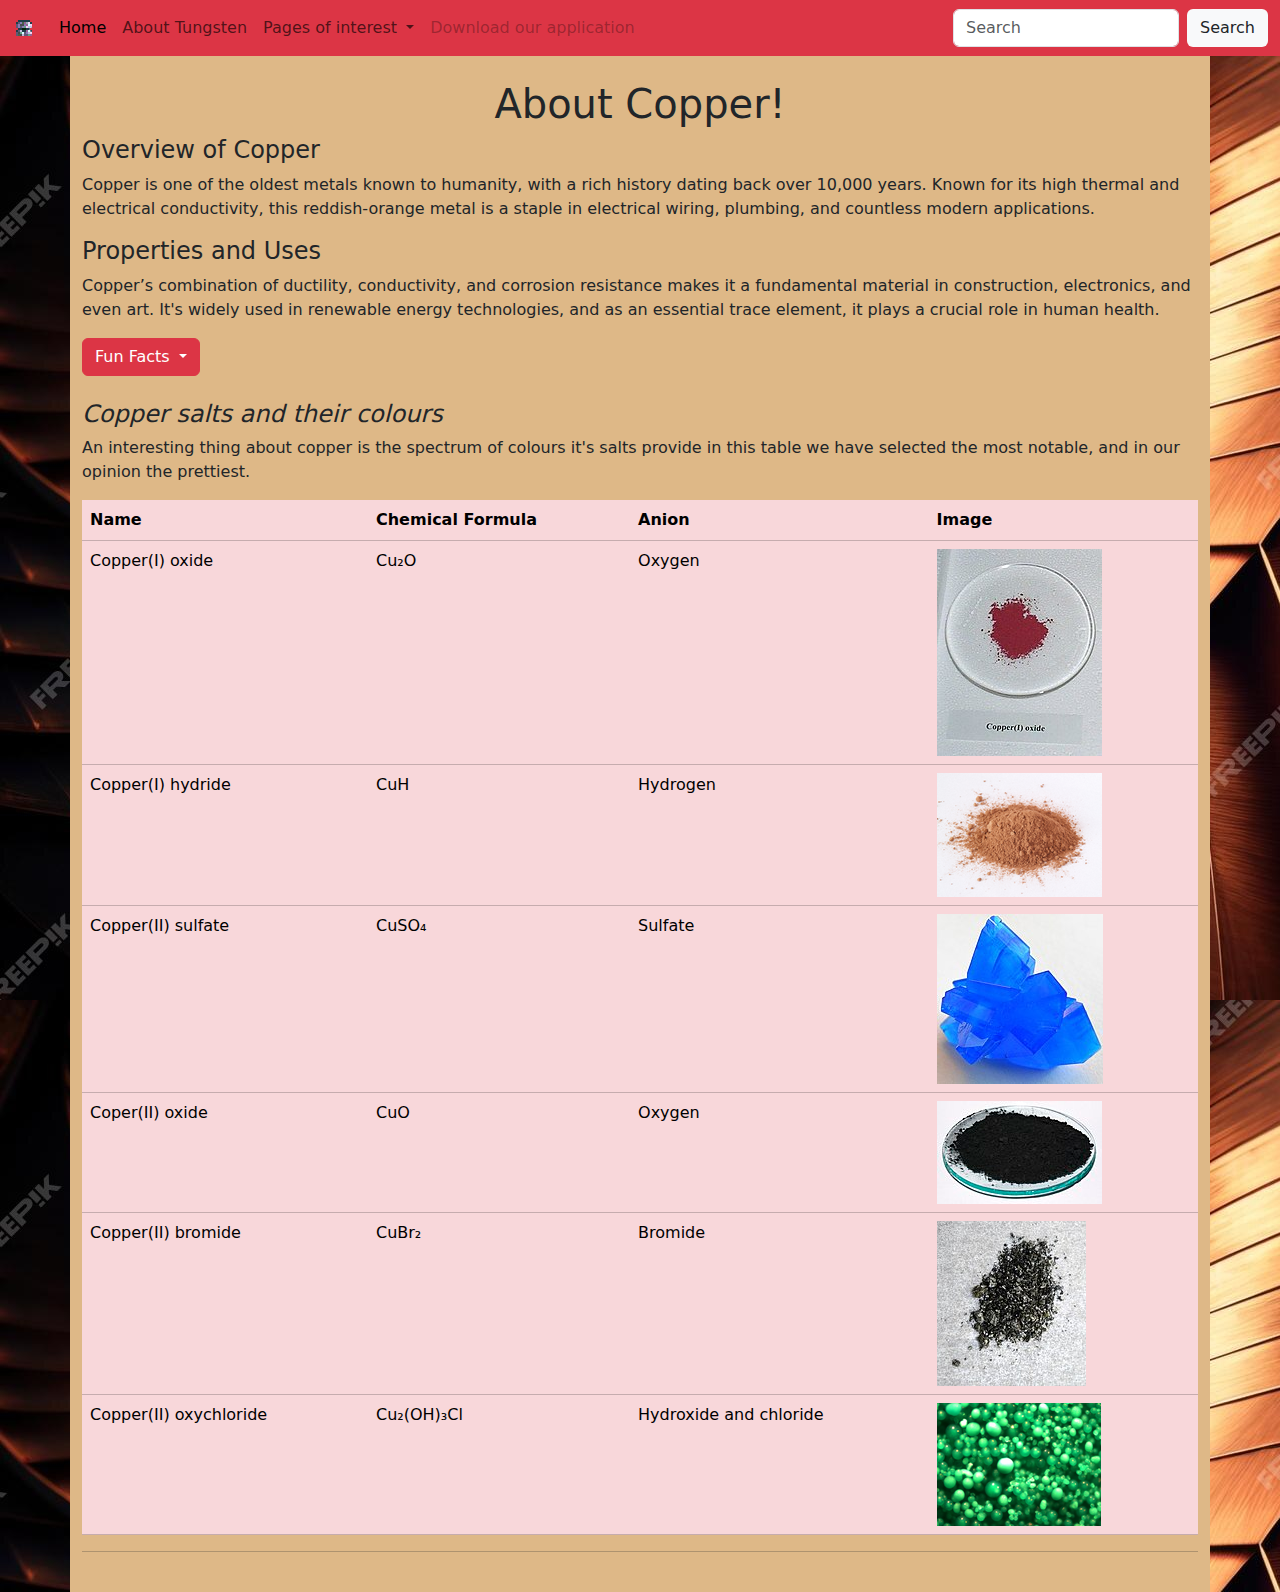
<file: html/metals/bestMetalEver.html>
<!doctype html>
<html lang="en">
<!-- TODO: change the navbar elements names, add the links to the other pages -->

<head>
  <link href="../../assets/css/styleCopper.css" rel="stylesheet">
  <meta charset="utf-8">
  <meta name="viewport" content="width=device-width, initial-scale=1">
  <title>Number 29</title>
  <link href="https://cdn.jsdelivr.net/npm/bootstrap@5.3.3/dist/css/bootstrap.min.css" rel="stylesheet"
    integrity="sha384-QWTKZyjpPEjISv5WaRU9OFeRpok6YctnYmDr5pNlyT2bRjXh0JMhjY6hW+ALEwIH" crossorigin="anonymous">
</head>

<body>
  <!-- Navigation Bar -->
  <nav class="navbar navbar-expand-md navbar-light bg-danger">
    <div class="container-fluid">
      <img class="navbar-brand" src="../../assets/images/nav_icon.png" href="../../index.html">
      <button class="navbar-toggler" type="button" data-bs-toggle="collapse" data-bs-target="#navbarSupportedContent"
        aria-controls="navbarSupportedContent" aria-expanded="false" aria-label="Toggle navigation">
        <span class="navbar-toggler-icon"></span>
      </button>
      <div class="collapse navbar-collapse" id="navbarSupportedContent">
        <ul class="navbar-nav me-auto mb-2 mb-lg-0">
          <li class="nav-item">
            <a class="nav-link active" aria-current="page" href="../../index.html">Home</a>
          </li>
          <li class="nav-item">
            <a class="nav-link" href="prettiestMetalEver.html">About Tungsten</a>
          </li>
          <li class="nav-item dropdown">
            <a class="nav-link dropdown-toggle" href="#" id="navbarDropdown" role="button" data-bs-toggle="dropdown"
              aria-expanded="false">
              Pages of interest
            </a>
            <ul class="dropdown-menu" aria-labelledby="navbarDropdown">
              <li><a class="dropdown-item" href="../joke/nothingToSeeHere.html">Nothing important</a></li>
              <li><a class="dropdown-item" href="https://tailwindcss.com/">Want to learn Bootstrap?</a></li>
              <li>
                <hr class="dropdown-divider">
              </li>
              <li><a class="dropdown-item" href="https://www.youtube.com/watch?v=dQw4w9WgXcQ">Check this out</a></li>
            </ul>
          </li>
          <li class="nav-item">
            <a class="nav-link disabled" href="#" tabindex="-1" aria-disabled="true">Download our application</a>
          </li>
        </ul>
        <form class="d-flex">
          <input class="form-control me-2" type="search" placeholder="Search" aria-label="Search">
          <button class="btn bg-light text-dark" type="submit">Search</button>
        </form>
      </div>
    </div>
  </nav>

  <!-- Page Content -->
  <div class="container">
    <br>
    <div class="header text-center">
      <h1> About Copper!</h1>
    </div>
    <h4>Overview of Copper</h4>
    <p> Copper is one of the oldest metals known to humanity, with a rich
      history dating back over 10,000 years. Known for its high thermal and
      electrical conductivity, this reddish-orange metal is a staple in
      electrical wiring, plumbing, and countless modern applications.</p>
    <h4>Properties and Uses</h4>
    <p>Copper’s combination of ductility, conductivity, and corrosion
      resistance makes it a fundamental material in construction,
      electronics, and even art. It's widely used in renewable energy
      technologies, and as an essential trace element, it plays a crucial
      role in human health.</p>

    <!-- Fun Facts dropdown -->
    <div class="dropdown">
      <button class="btn btn-danger dropdown-toggle" type="button" id="dropdownMenuButton1" data-bs-toggle="dropdown"
        aria-expanded="false">
        Fun Facts
      </button>
      <ul class="dropdown-menu bg-danger" aria-labelledby="dropdownMenuButton1">
        <li>
          <p class="dropdown-item" href="#"> Did you know that the Statue of Liberty gets its green color from copper
            oxidation?</p>
        </li>
        <li>
          <p class="dropdown-item" href="#">Copper was the first metal used by humans, dating back to around 8,000 BCE.
            Ancient civilizations used it to make tools, weapons, and jewelry.</p>
        </li>
        <li>
          <p class="dropdown-item" href="#">Copper has natural antibacterial properties, which is why it’s sometimes
            used in hospital doorknobs, railings, and other surfaces. It can kill bacteria on contact!</p>
        </li>
        <li>
          <p class="dropdown-item" href="#">Copper has been used in coins for thousands of years. In the U.S., pennies
            were once made from nearly 100% copper, but today they’re mostly zinc with a thin copper coating.</p>
        </li>
      </ul>
    </div>

    <br>

    <!-- copper salts table  -->
    <div>
      <i>
        <h4>Copper salts and their colours</h4>
      </i>
      <p>An interesting thing about copper is the spectrum of colours it's
        salts provide in this table we have selected the most notable, and in
        our opinion the prettiest.</p>

      <table class="table table-danger">
        <thead>
          <tr>
            <th>Name</th>
            <th>Chemical Formula</th>
            <th>Anion</th>
            <th>Image</th>
          </tr>
        </thead>
        <tbody>
          <tr>
            <td>Copper(I) oxide</td>
            <td>Cu₂O</td>
            <td>Oxygen</td>
            <td><img src="../../assets/images/CopperIoxide.png"></td>
          </tr>

          <tr>
            <td>Copper(I) hydride</td>
            <td>CuH</td>
            <td>Hydrogen</td>
            <td><img src="../../assets/images/165px-CuH.png"></td>
          </tr>

          <tr>
            <td>Copper(II) sulfate</td>
            <td>CuSO₄</td>
            <td>Sulfate</td>
            <td><img src="../../assets/images/Copper_sulfate.png"></td>
          </tr>

          <tr>
            <td>Coper(II) oxide</td>
            <td>CuO</td>
            <td>Oxygen</td>
            <td><img src="../../assets/images/Copper(II)_oxide.png"></td>
          </tr>

          <tr>
            <td>Copper(II) bromide</td>
            <td>CuBr₂</td>
            <td>Bromide</td>
            <td><img src="../../assets/images/Copper(II)_bromide.png"></td>
          </tr>

          <tr>
            <td>Copper(II) oxychloride</td>
            <td>Cu₂(OH)₃Cl</td>
            <td>Hydroxide and chloride</td>
            <td><img src="../../assets/images/CopperOxychloride.png"></td>
          </tr>
        </tbody>
      </table>
    </div>

    <hr>
    <br>
  </div>
  <script src="https://cdn.jsdelivr.net/npm/bootstrap@5.3.3/dist/js/bootstrap.bundle.min.js"
    integrity="sha384-YvpcrYf0tY3lHB60NNkmXc5s9fDVZLESaAA55NDzOxhy9GkcIdslK1eN7N6jIeHz"
    crossorigin="anonymous"></script>
</body>

</html>
</file>
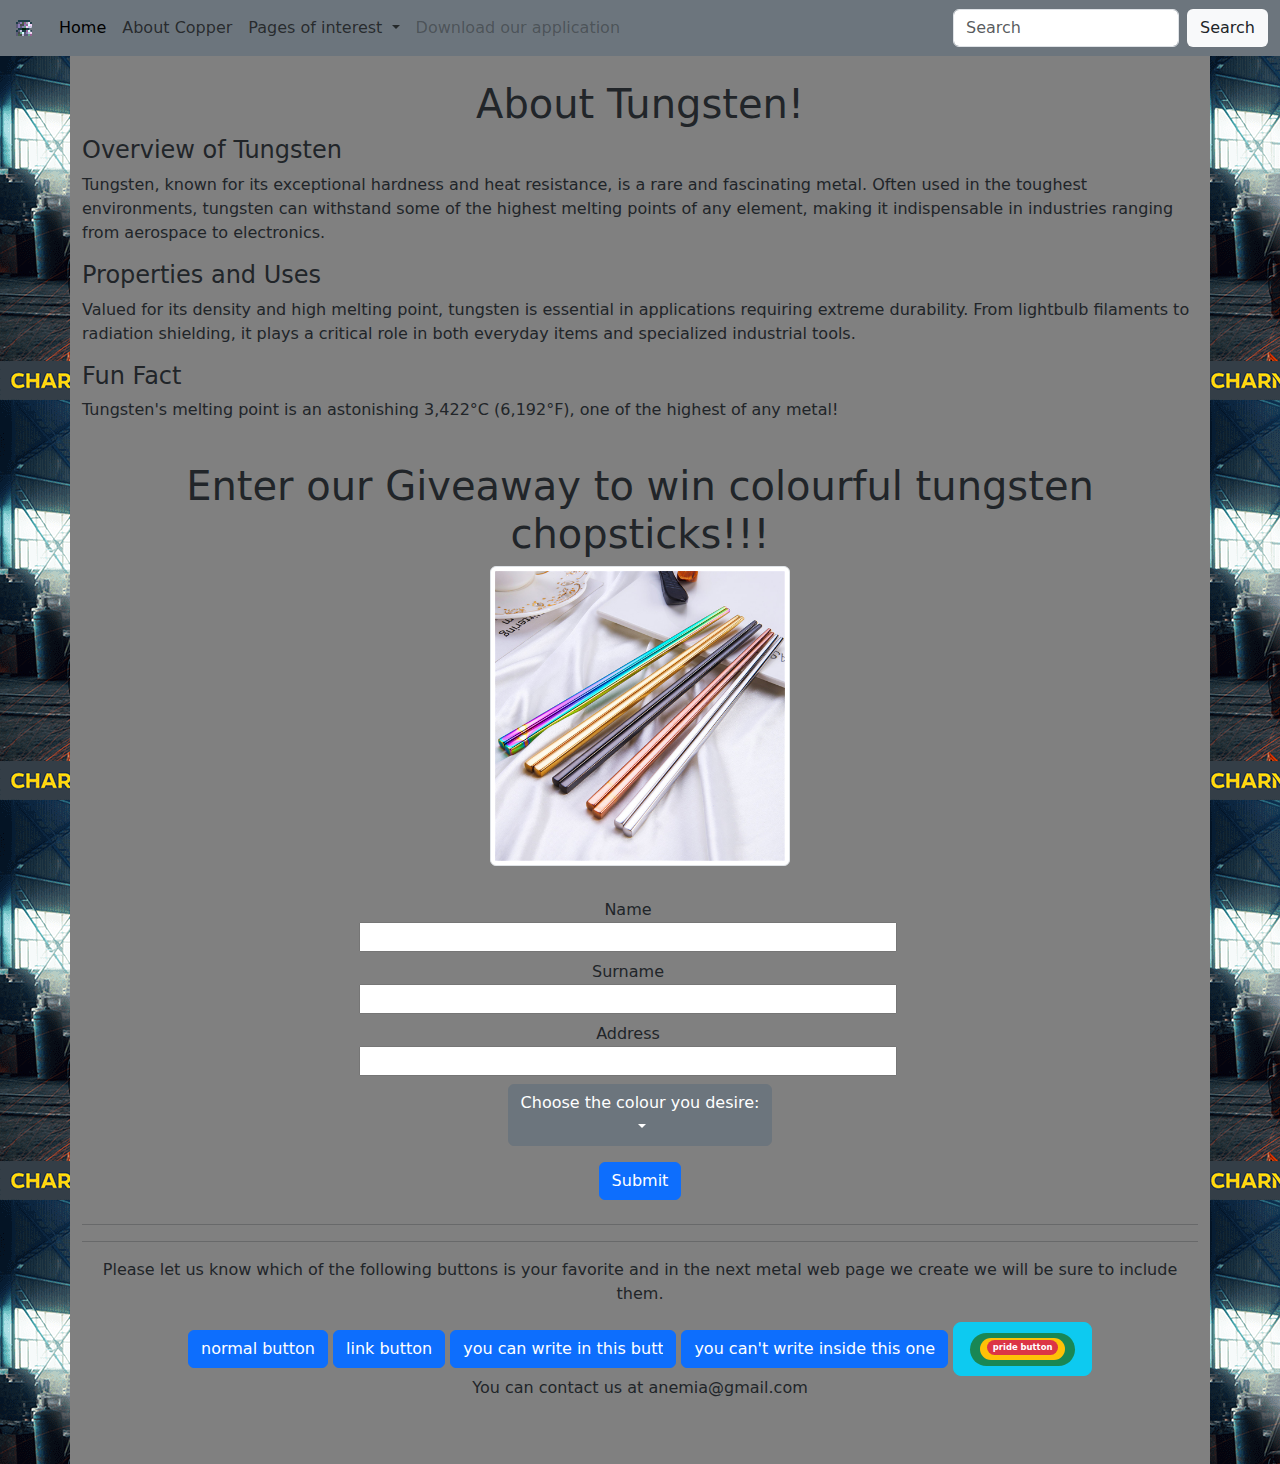
<file: html/metals/prettiestMetalEver.html>
<!doctype html>
<html lang="en">

<head>
  <link href="../../assets/css/styleTungsten.css" rel="stylesheet">
  <meta charset="utf-8">
  <meta name="viewport" content="width=device-width, initial-scale=1">
  <title>Wolfram</title>
  <link href="https://cdn.jsdelivr.net/npm/bootstrap@5.3.3/dist/css/bootstrap.min.css" rel="stylesheet"
    integrity="sha384-QWTKZyjpPEjISv5WaRU9OFeRpok6YctnYmDr5pNlyT2bRjXh0JMhjY6hW+ALEwIH" crossorigin="anonymous">
</head>

<body>
  <!-- Navigation Bar -->
  <nav class="navbar navbar-expand-md navbar-light bg-secondary">
    <div class="container-fluid">
      <img class="navbar-brand" src="../../assets/images/nav_icon.png" href="../../index.html">
      <button class="navbar-toggler" type="button" data-bs-toggle="collapse" data-bs-target="#navbarSupportedContent"
        aria-controls="navbarSupportedContent" aria-expanded="false" aria-label="Toggle navigation">
        <span class="navbar-toggler-icon"></span>
      </button>
      <div class="collapse navbar-collapse" id="navbarSupportedContent">
        <ul class="navbar-nav me-auto mb-2 mb-lg-0">
          <li class="nav-item">
            <a class="nav-link active" aria-current="page" href="../../index.html">Home</a>
          </li>
          <li class="nav-item">
            <a class="nav-link" href="bestMetalEver.html">About Copper</a>
          </li>
          <li class="nav-item dropdown">
            <a class="nav-link dropdown-toggle" href="#" id="navbarDropdown" role="button" data-bs-toggle="dropdown"
              aria-expanded="false">
              Pages of interest
            </a>
            <ul class="dropdown-menu" aria-labelledby="navbarDropdown">
              <li><a class="dropdown-item" href="../joke/nothingToSeeHere.html">Nothing important</a></li>
              <li><a class="dropdown-item" href="https://tailwindcss.com/">Want to learn Bootstrap?</a></li>
              <li>
                <hr class="dropdown-divider">
              </li>
              <li><a class="dropdown-item" href="https://www.youtube.com/watch?v=dQw4w9WgXcQ">Check this out</a></li>
            </ul>
          </li>
          <li class="nav-item">
            <a class="nav-link disabled" href="#" tabindex="-1" aria-disabled="true">Download our application</a>
          </li>
        </ul>
        <form class="d-flex">
          <input class="form-control me-2" type="search" placeholder="Search" aria-label="Search">
          <button class="btn bg-light  text-dark" type="submit">Search</button>
        </form>
      </div>
    </div>
  </nav>

  <!-- Page Content -->
  <div class="container">
    <br>
    <div class="header text-center">
      <h1> About Tungsten!</h1>
    </div>

    <!-- Main "article" -->
    <h4>Overview of Tungsten</h4>
    <p>Tungsten, known for its exceptional hardness and heat resistance, is a
      rare and fascinating metal. Often used in the toughest environments,
      tungsten can withstand some of the highest melting points of any
      element, making it indispensable in industries ranging from
      aerospace to electronics.</p>
    <h4>Properties and Uses</h4>
    <p>Valued for its density and high melting point, tungsten is essential in
      applications requiring extreme durability. From lightbulb filaments to
      radiation shielding, it plays a critical role in both everyday items
      and specialized industrial tools.</p>
    <p>
    <h4>Fun Fact</h4> Tungsten's melting point is an astonishing
    3,422°C (6,192°F), one of the highest of any metal!</p>
    <br>

    <!-- giveaway form -->
    <div class="text-center">
      <h1>Enter our Giveaway to win colourful tungsten chopsticks!!!</h1>
    </div>
    <img id="prize" class="img-thumbnail rounded mx-auto d-block" src="../../assets/images/chopsticks.jpg">

    <!-- separation between title and form -->
    <br>
    <form class="form text-center ">
      <!-- name field -->
      <div class="row m-2 ">
        <label class="row justify-content-center">Name</label>
        <div class="row justify-content-center">
          <input class="col-6 text-center" type="text">
        </div>
      </div>
      
      <!-- surname field -->
      <div class="row m-2">
        <label class="row justify-content-center">Surname</label>
        <div class="row justify-content-center">
          <input class="col-6 text-center" type="text">
        </div>
      </div>
      
      <!-- address field -->
      <div class="row m-2 ">
        <label class="row justify-content-center">Address</label>
        <div class="row justify-content-center">
          <input class="col-6 text-center" type="text">
        </div>
      </div>
      
      <!-- color Dropdown -->
      <div class="row m-2">
        <div class="dropdown">
          <button class="btn btn-secondary dropdown-toggle" type="button" data-bs-toggle="dropdown"
            aria-expanded="false">
            <div class="text-wrap">

              Choose the colour you desire:
            </div>
          </button>
          <ul class="dropdown-menu bg-secondary" aria-labelledby="dropdownMenuButton1">
            <li>
              <p class="dropdown-item bg-primary" href="#">Blue </p>
            </li>
            <li>
              <p class="dropdown-item bg-light" href="#">Shiny</p>
            </li>
            <li>
              <p class="dropdown-item bg-warning" href="#">Straw</p>
            </li>
          </ul>
        </div>
      </div>

      <button class="btn btn-primary m-2" type="submit">Submit</button>
    </form>

    <hr>
    <hr>

    <!-- More buttons just in case they are needed -->
    <div class="row">
      <p class="text-center">Please let us know which of the following buttons is your favorite and
        in the next metal web page we create we will be sure to include them.
      </p>

      <div class="col text-center">

        <button class="btn btn-primary" type="submit">normal button</button>
        <a class="btn btn-primary" role="button">link button</a>

        <!-- I know that this button is not usable but I liked the idea of a
          button you can edit and I left it in -->
        <input class="btn btn-primary" value="you can write in this button">

        <input class="btn btn-primary" type="button" value="you can't write inside this one">

        <button type="submit" class="btn btn-info btn-lg" onclick="alert('be proud of yourself')">
          <span class="badge rounded-pill text-bg-success">
            <span class="badge rounded-pill text-bg-warning">
              <span class="badge rounded-pill text-bg-danger">pride button</span>
            </span>
          </span>
        </button>

        <p> You can contact us at anemia@gmail.com</p>
        <br>
        <br>
      </div>
    </div>
  </div>

  <script src="https://cdn.jsdelivr.net/npm/bootstrap@5.3.3/dist/js/bootstrap.bundle.min.js"
    integrity="sha384-YvpcrYf0tY3lHB60NNkmXc5s9fDVZLESaAA55NDzOxhy9GkcIdslK1eN7N6jIeHz"
    crossorigin="anonymous"></script>
</body>

</html>
</file>
<file: assets/css/style.css>
body{
    background-image: url('../images/periodic_table.png');
  }

.container{
    background-color: aliceblue;
    height: 700px;
}
</file>
<file: assets/css/BEE.css>
body{
    background-image: url('../images/tobeornottobe.jpg');
  }
</file>
<file: assets/css/styleCopper.css>
body{
    background-image: url('../images/copper.jpg');
  }

.container{
    background-color:burlywood;
    height: auto;
}
</file>
<file: assets/css/styleTungsten.css>
body{
    background-image: url('../images/moltenMetal.png');
    
  }

.container{
    background-color: grey;
    height: auto;
}
#prize{
  height: 300px;;
}
</file>
